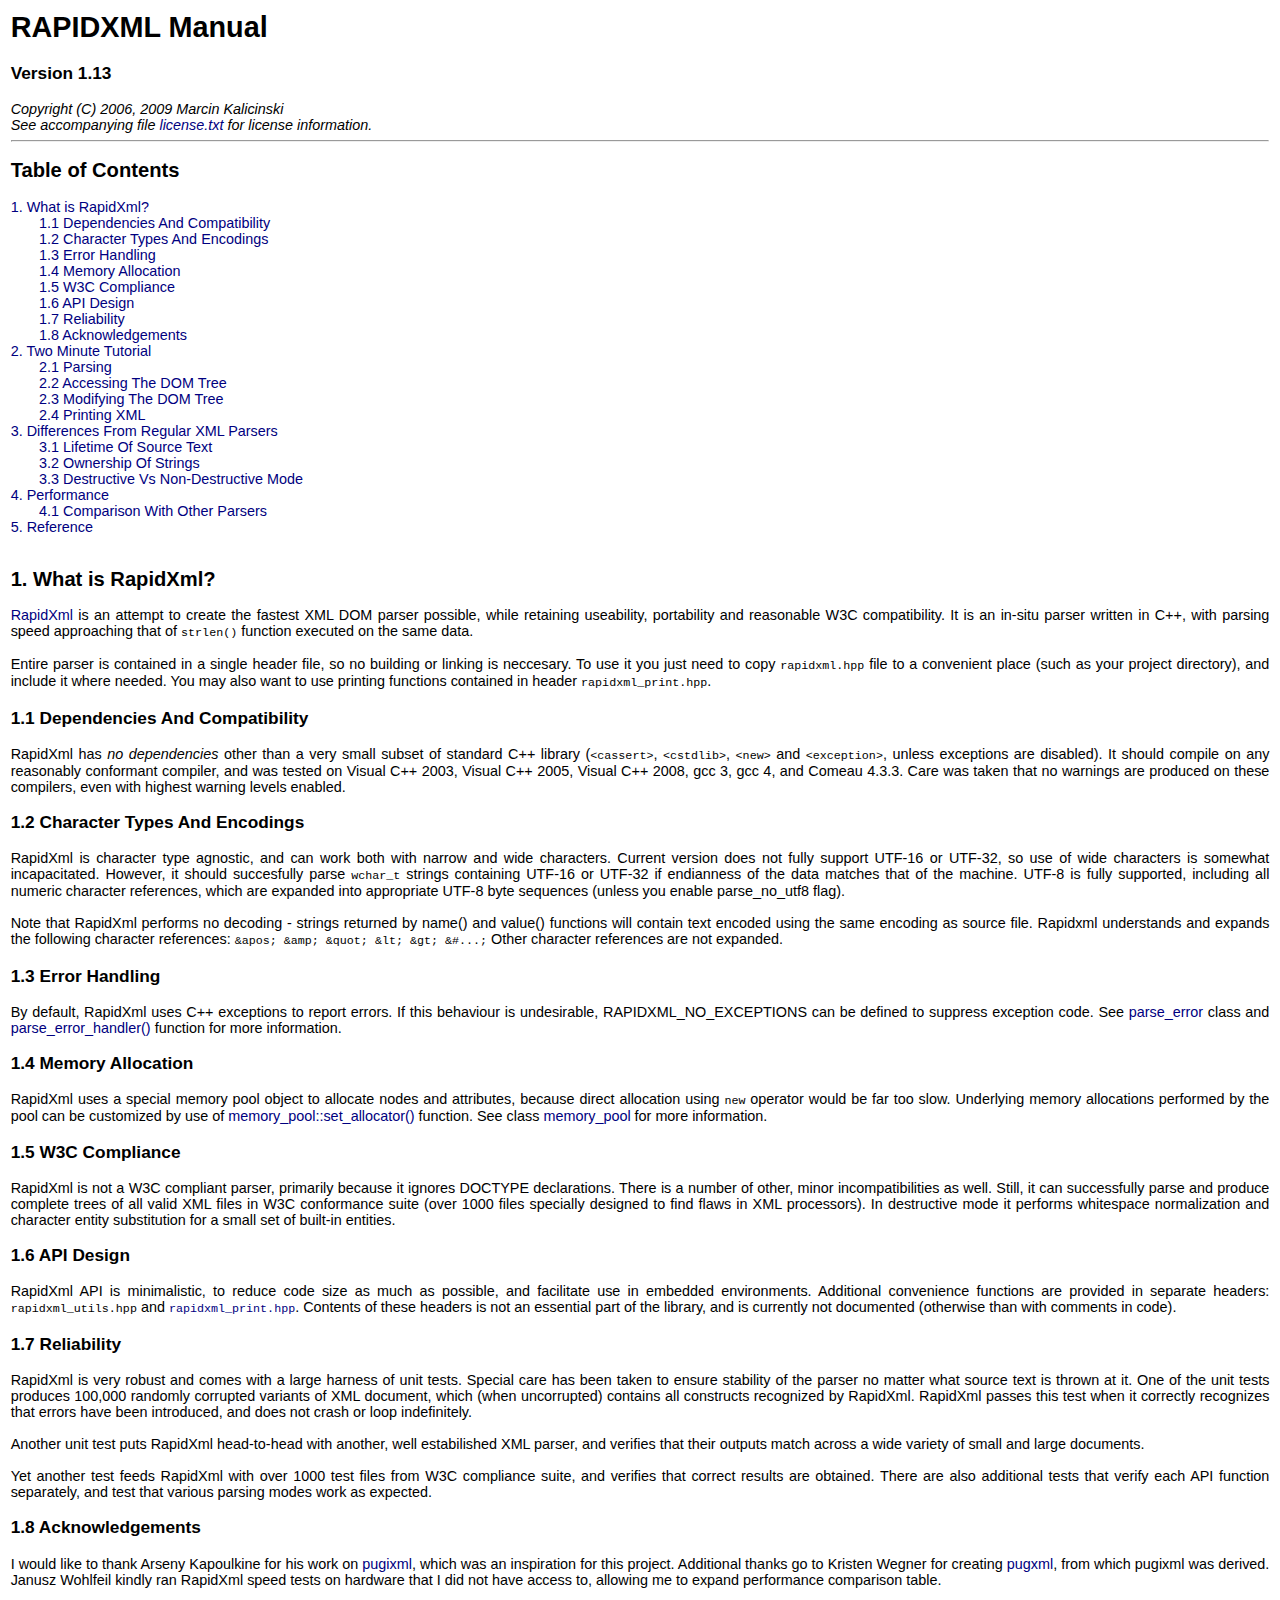
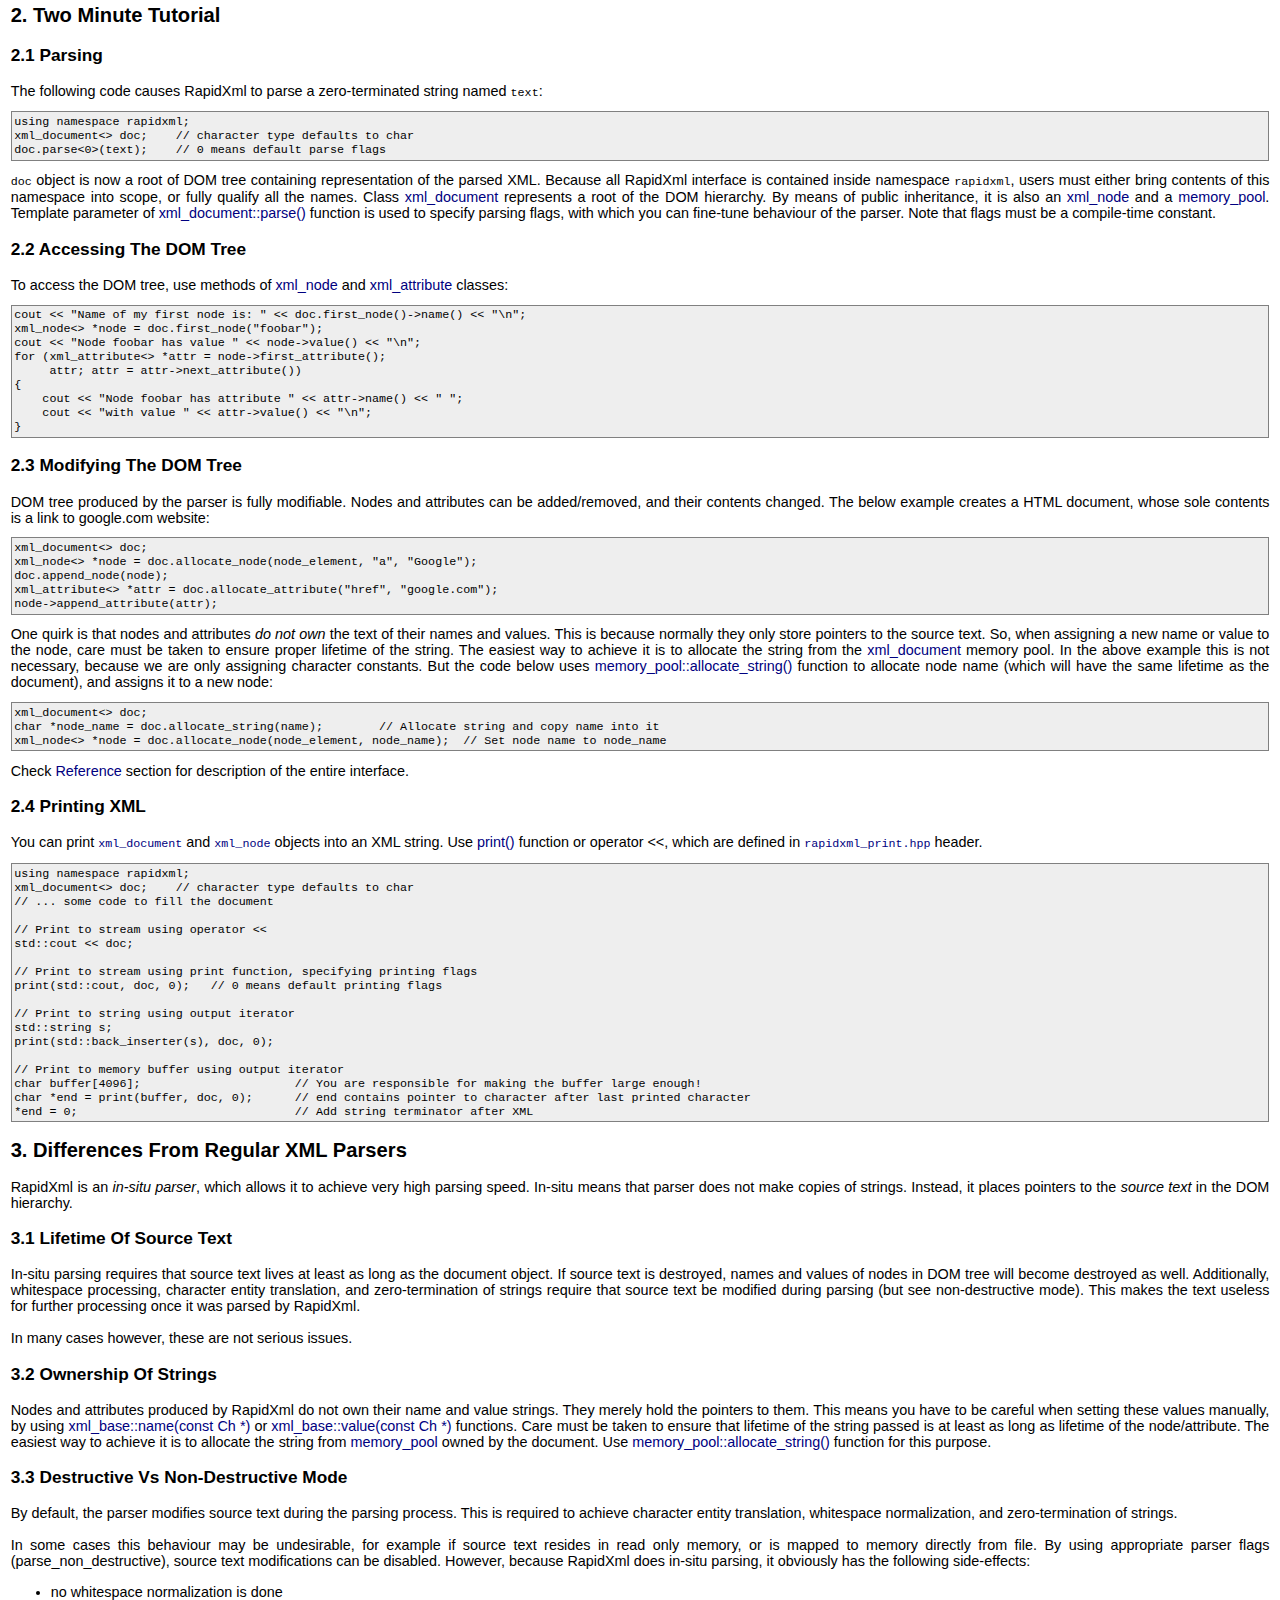
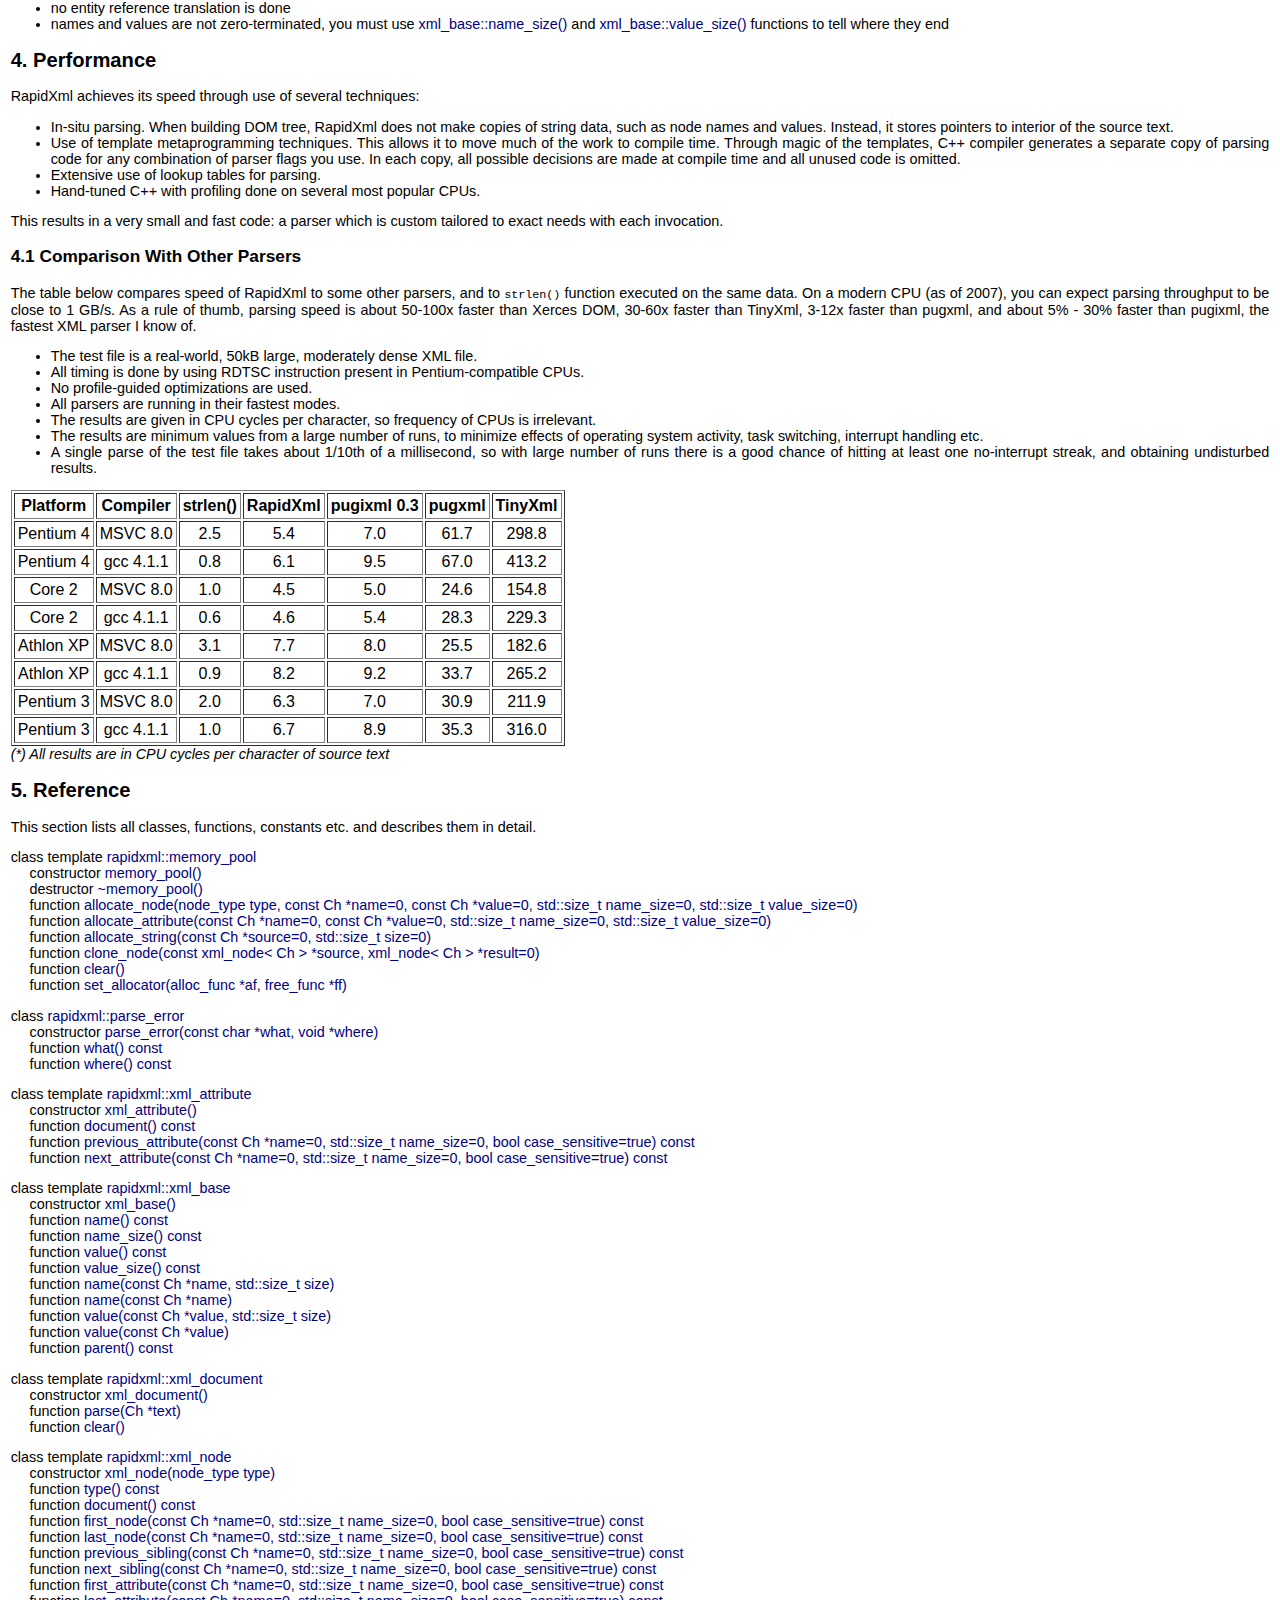
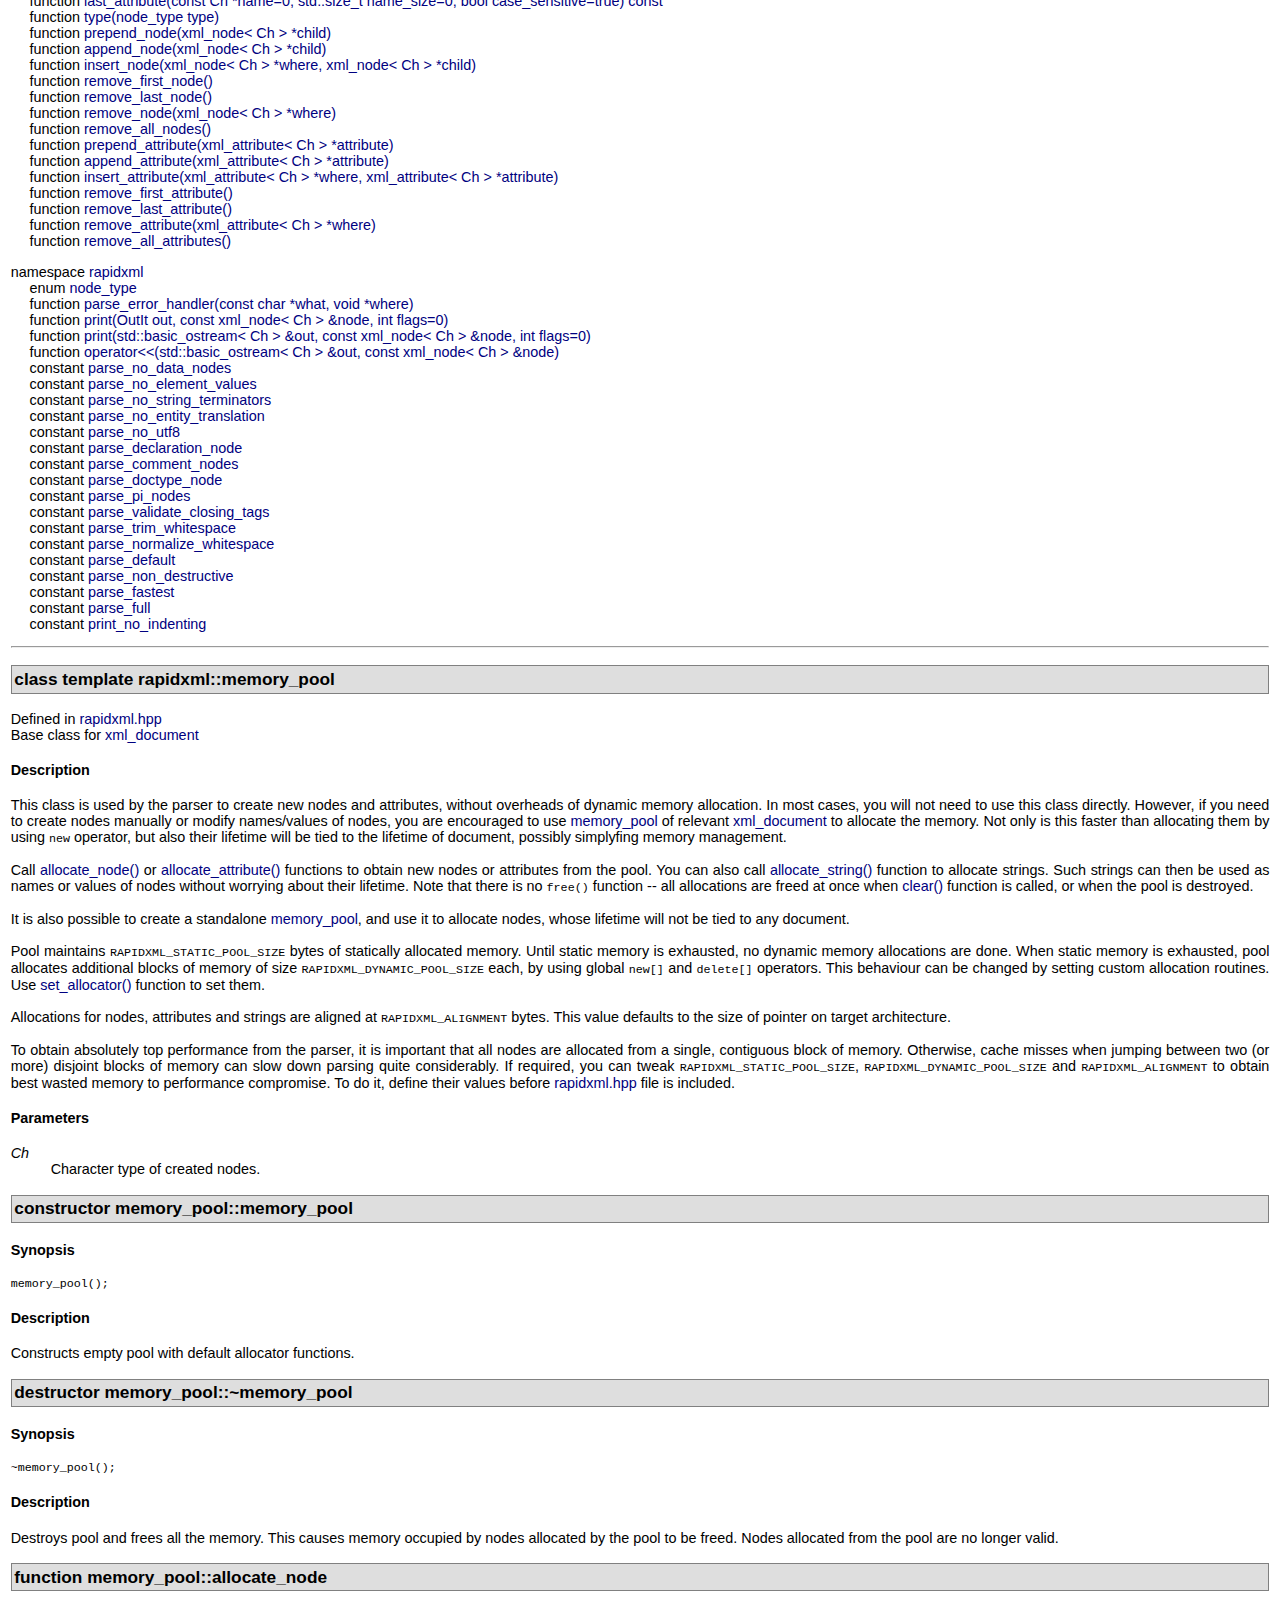
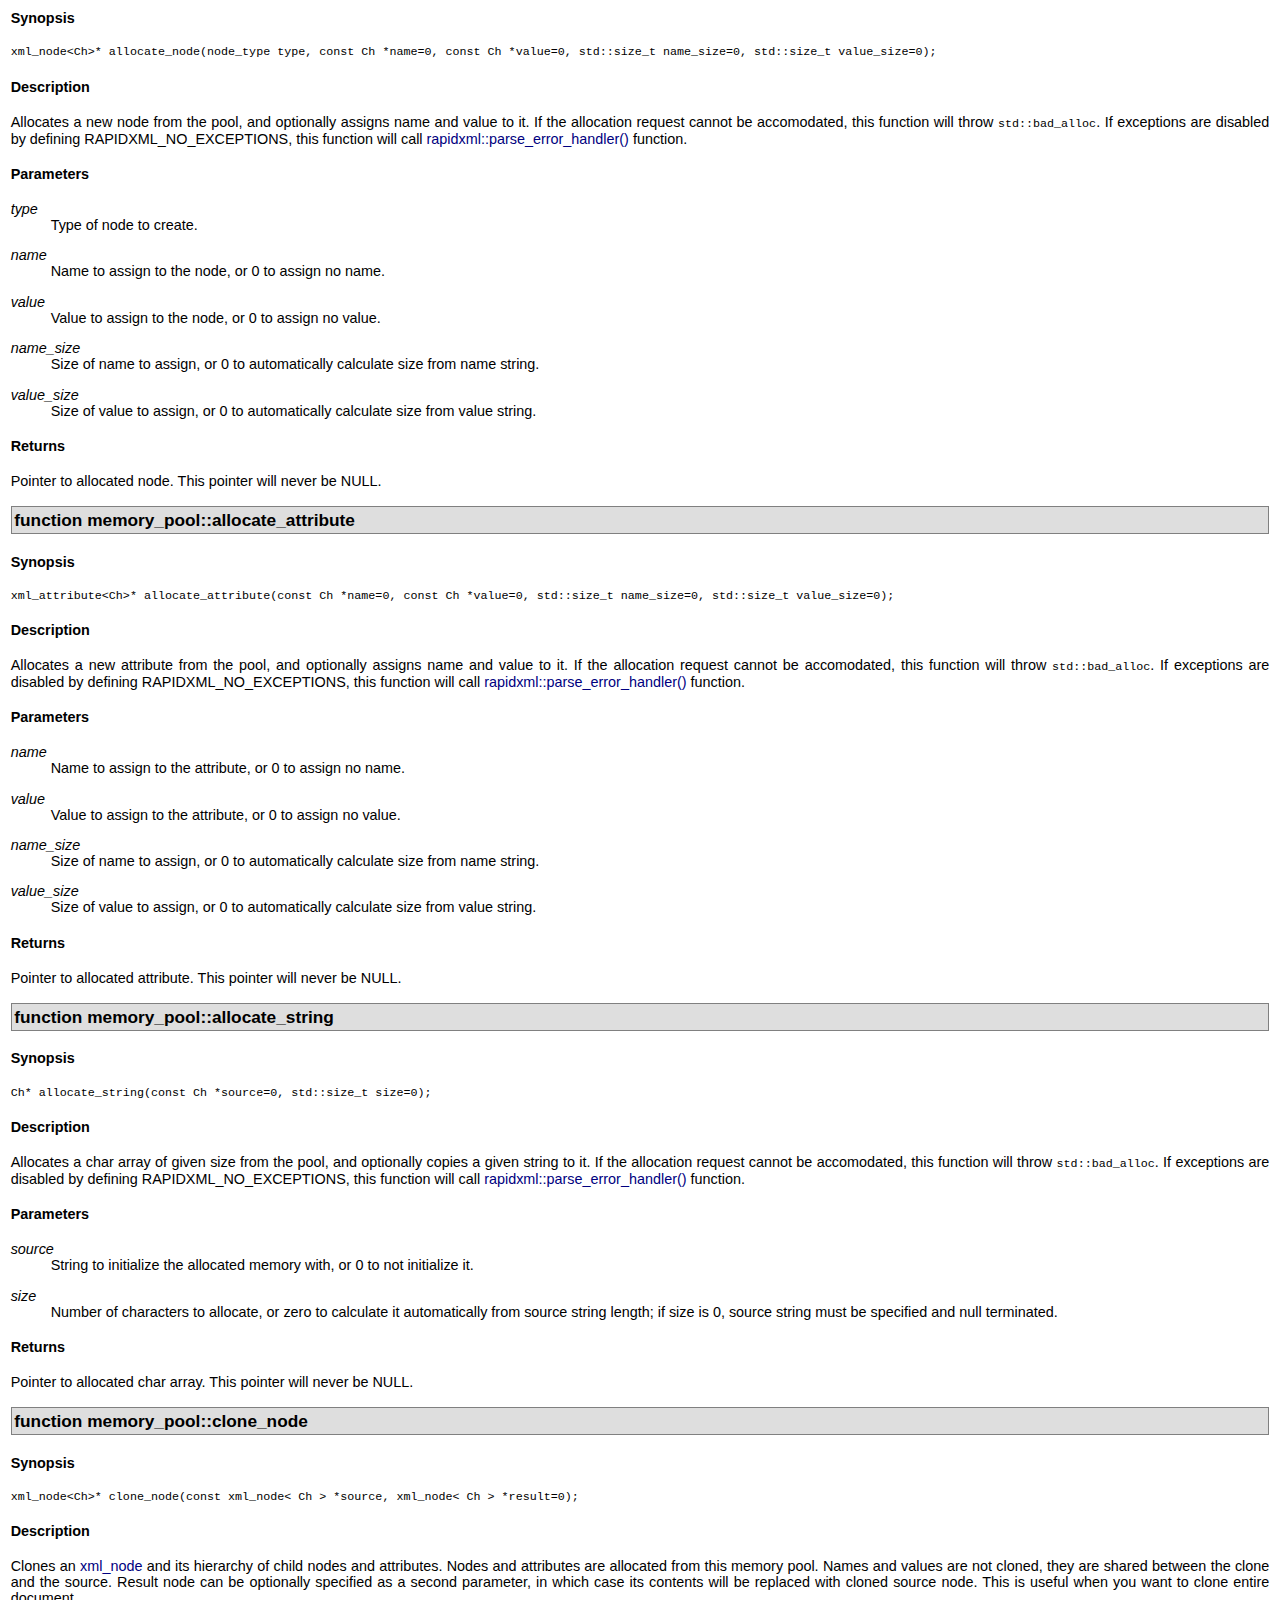
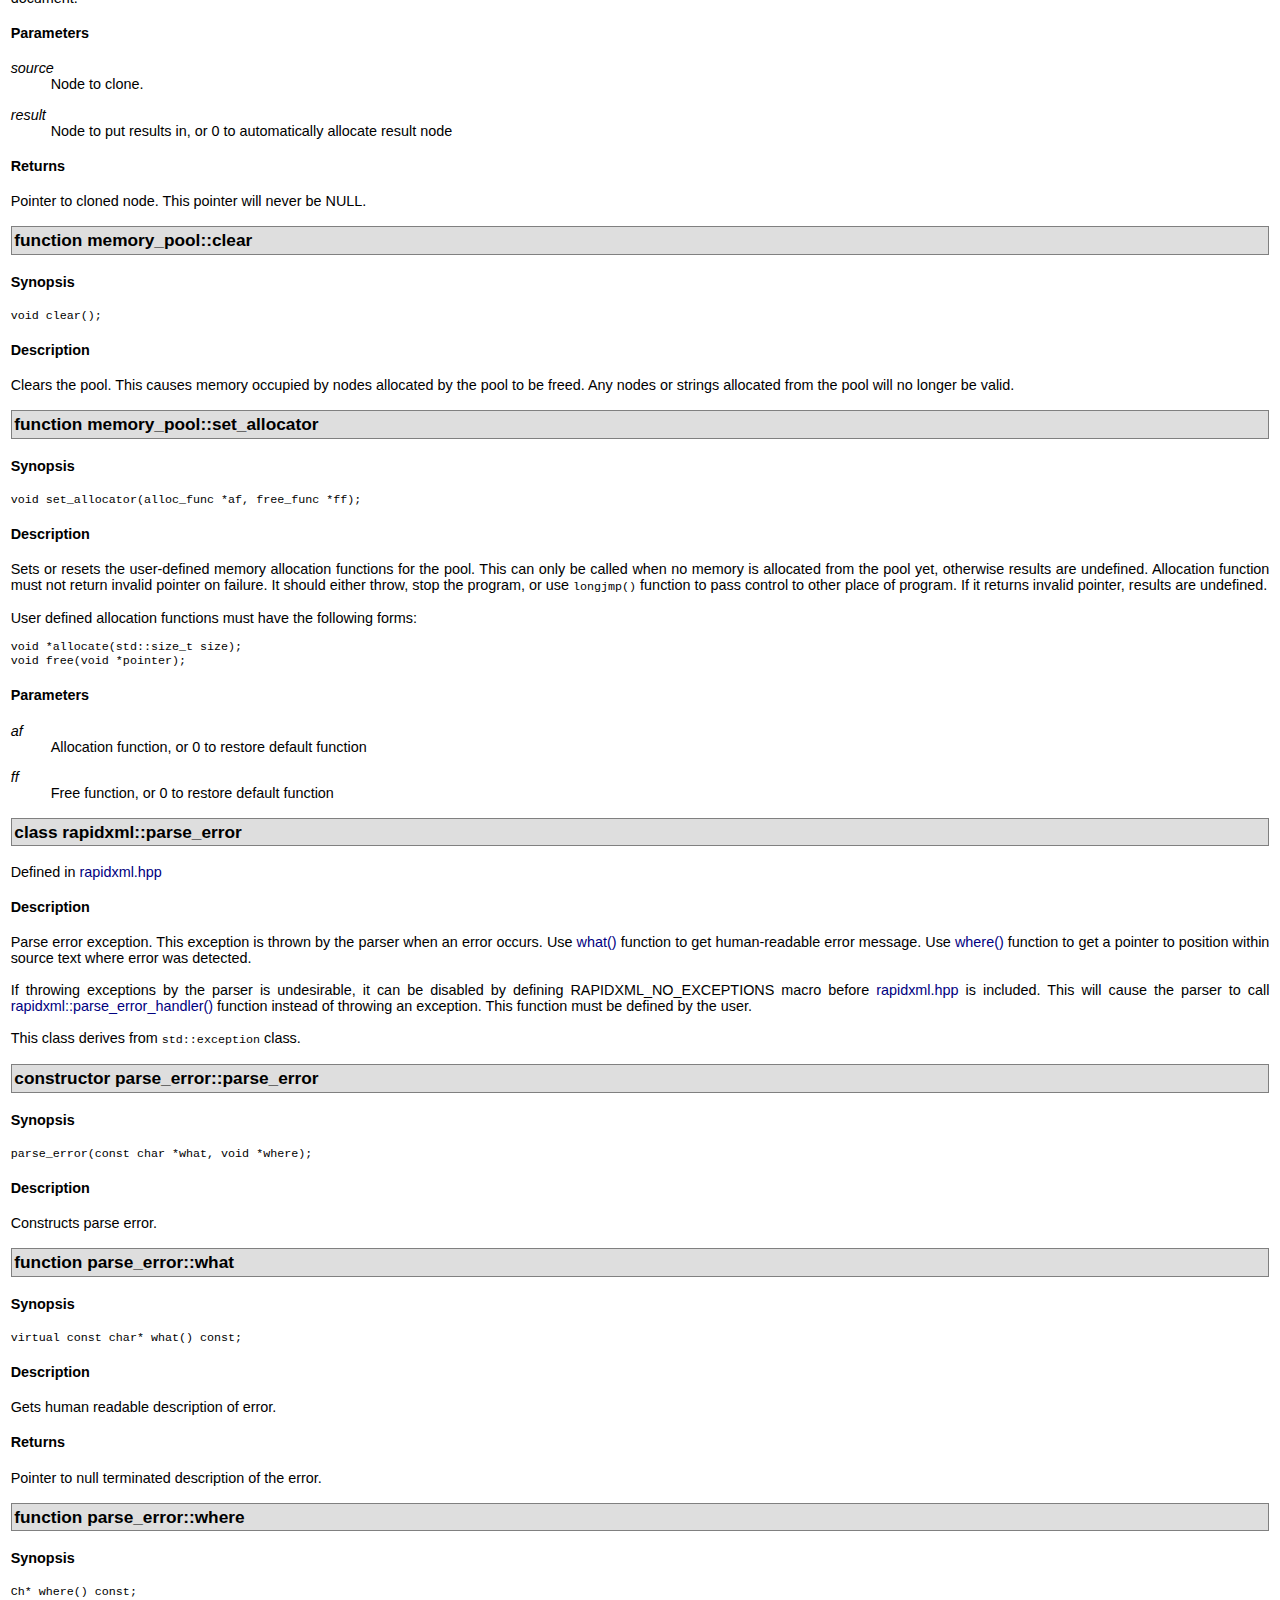
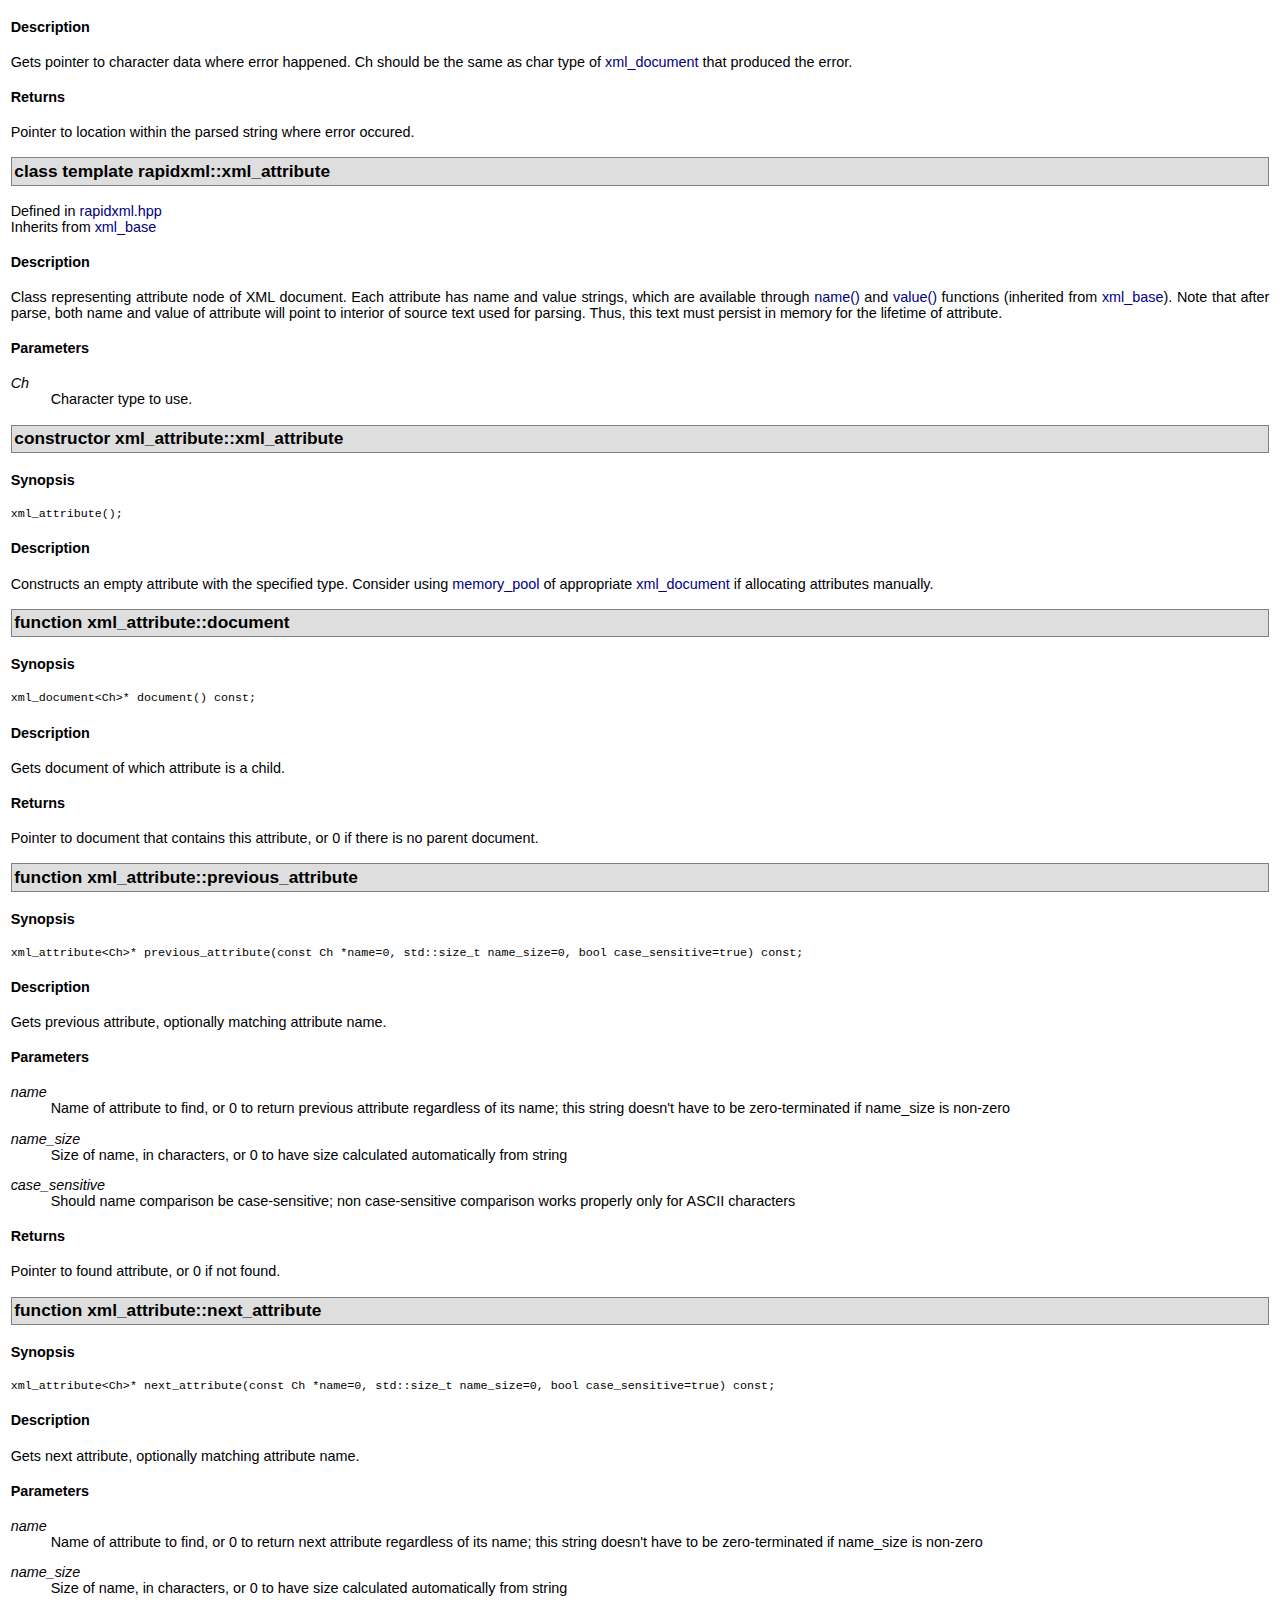
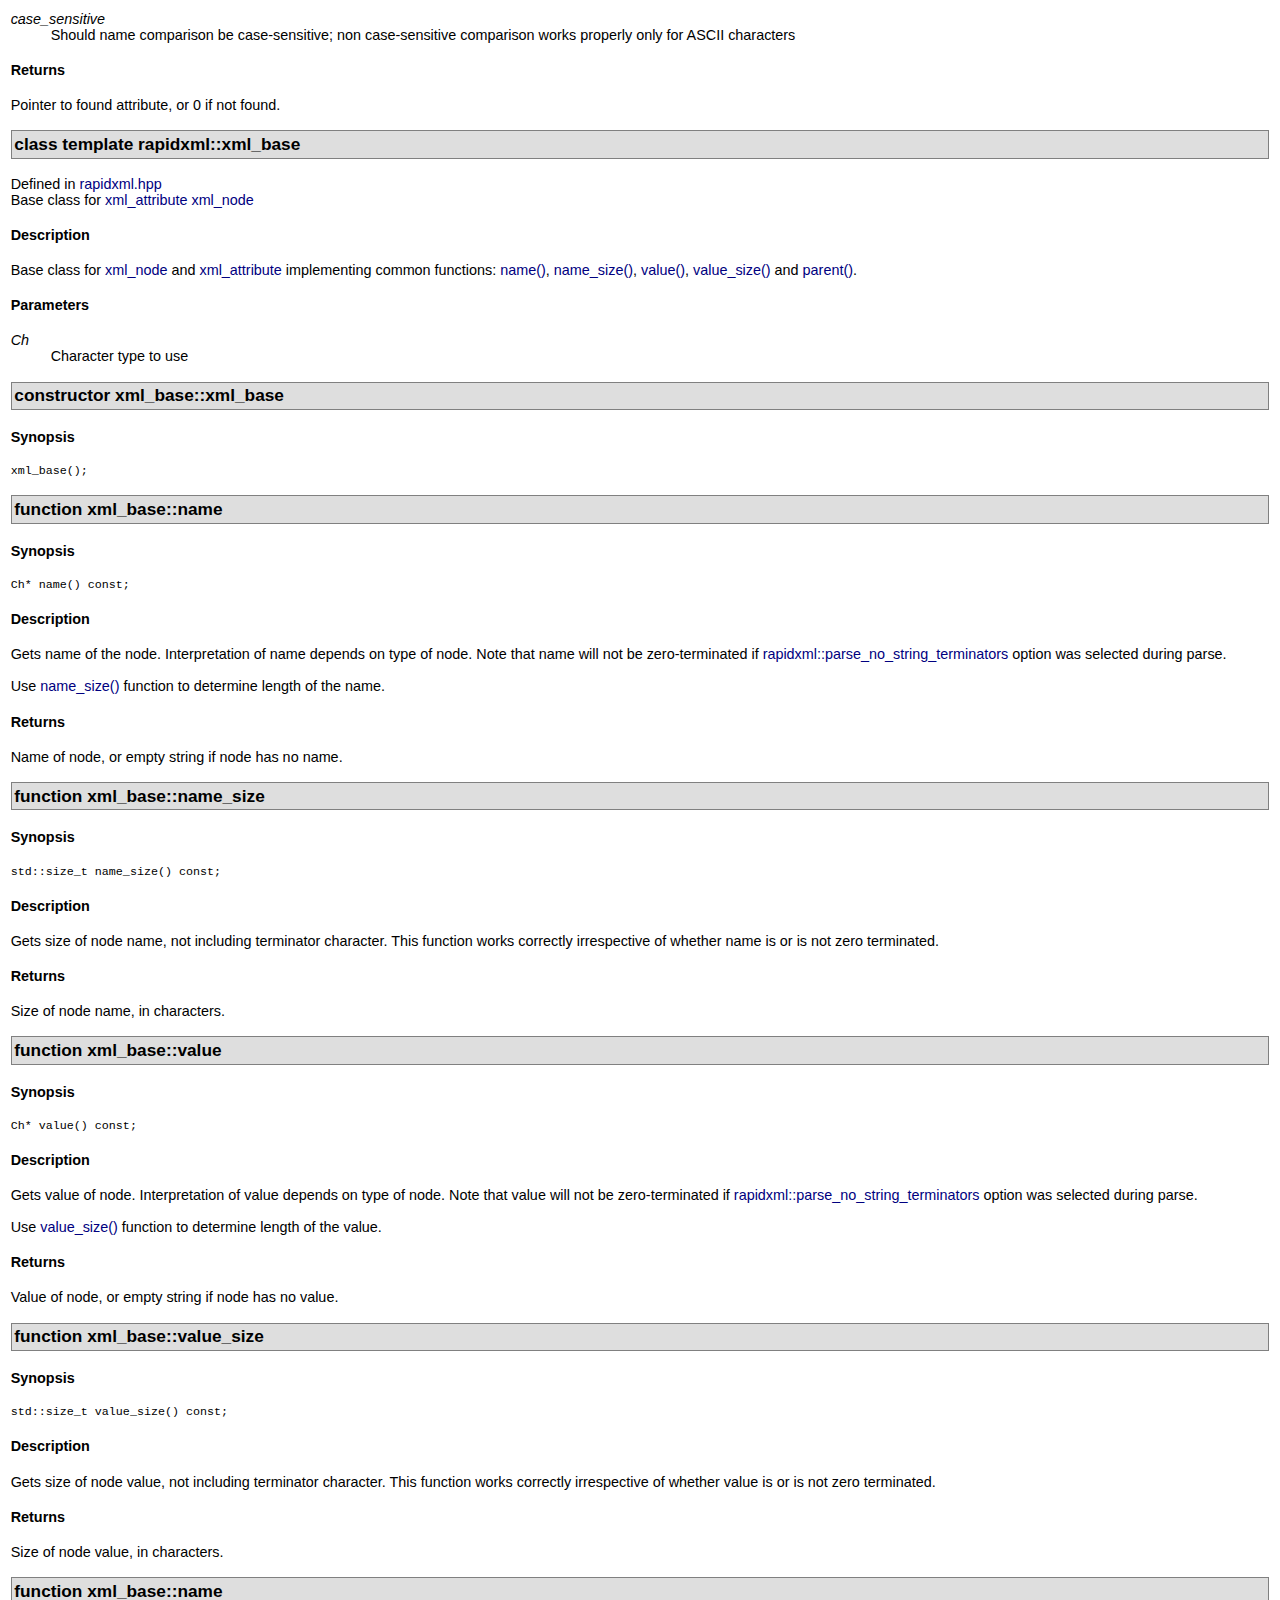
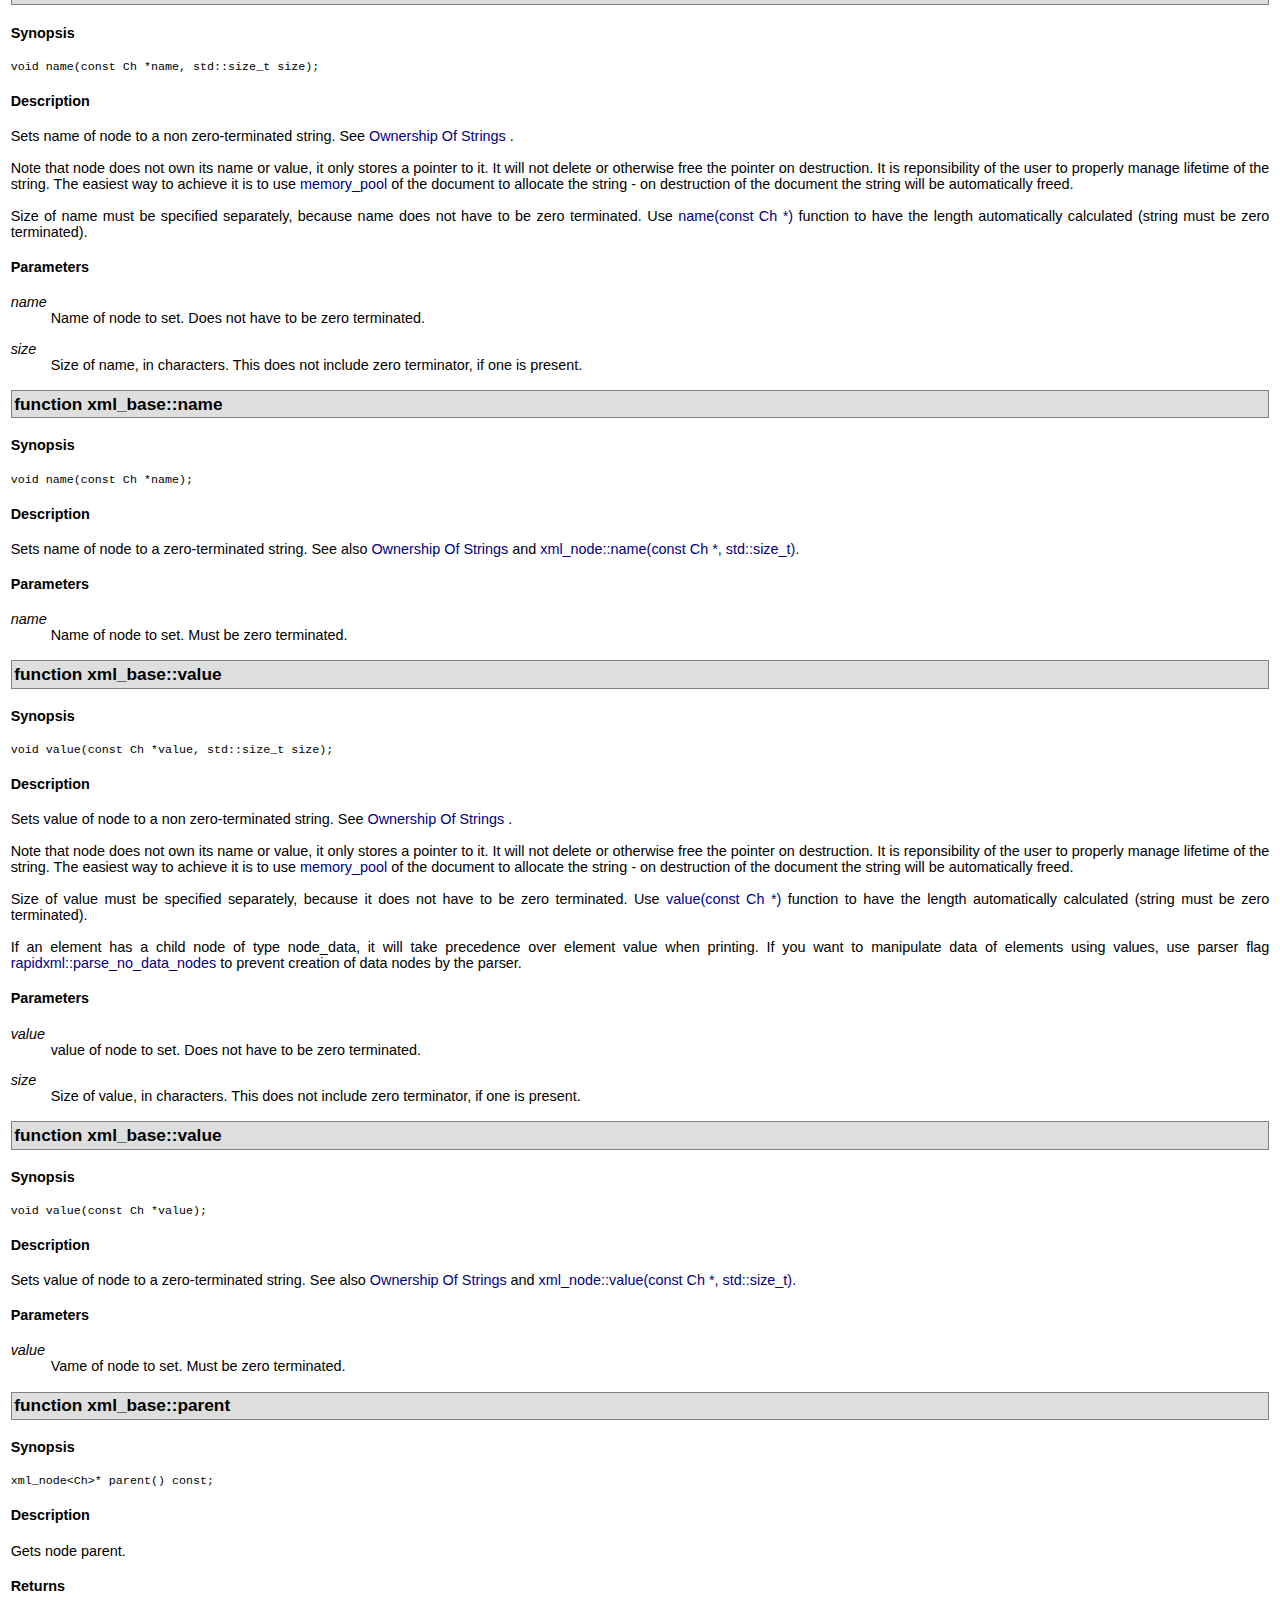
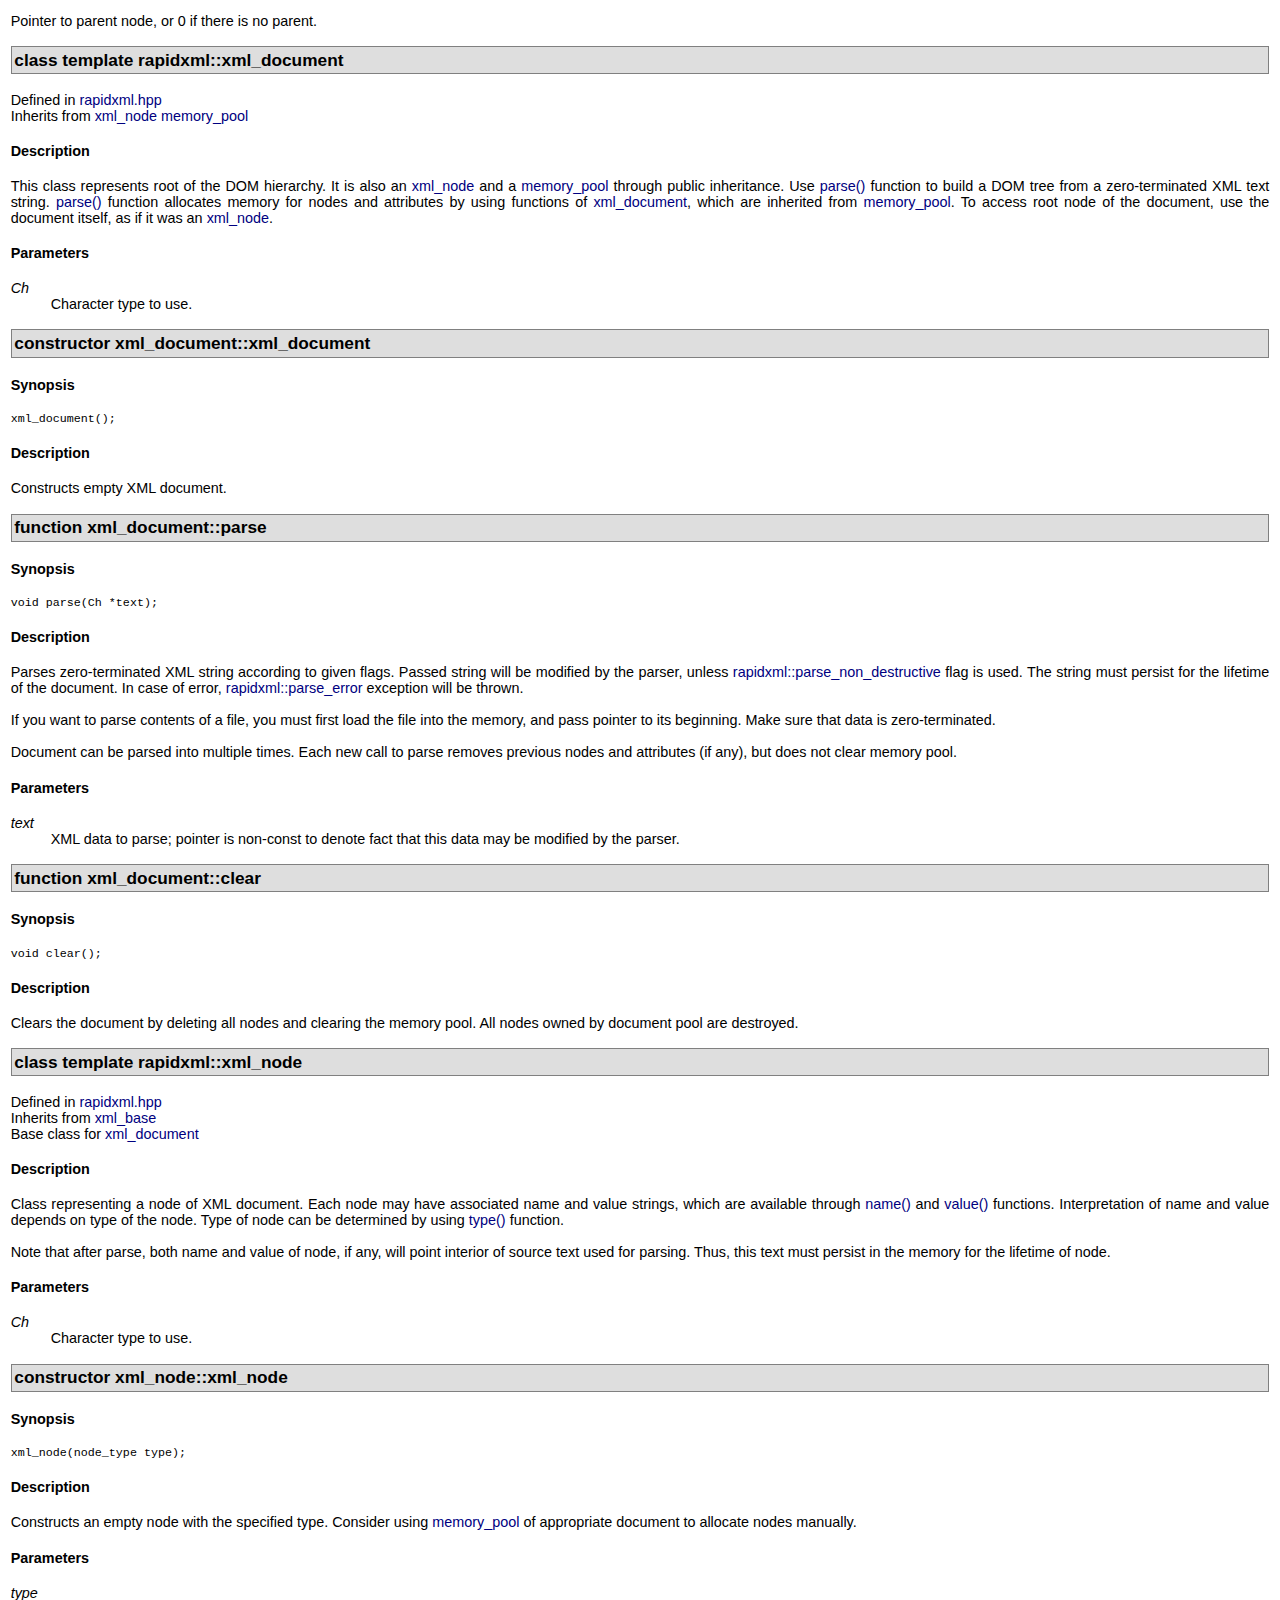
<file: include/cereal/external/rapidxml/manual.html>
<html>
<head>
    <style type="text/css">

          body
          {
          font-family: sans-serif;
          font-size: 90%;
          margin: 8pt 8pt 8pt 8pt;
          text-align: justify;
          background-color: White;
          }

          h1 { font-weight: bold; text-align: left;  }
          h2 { font: 140% sans-serif; font-weight: bold; text-align: left;  }
          h3 { font: 120% sans-serif; font-weight: bold; text-align: left;  }
          h4 { font: bold 100% sans-serif; font-weight: bold; text-align: left;  }
          h5 { font: italic 100% sans-serif; font-weight: bold; text-align: left;  }
          h6 { font: small-caps 100% sans-serif; font-weight: bold; text-align: left;  }

          code
          {
          font-family: &quot;Courier New&quot;, Courier, mono;
          }

          pre
          {
          border-top: gray 0.5pt solid;
          border-right: gray 0.5pt solid;
          border-left: gray 0.5pt solid;
          border-bottom: gray 0.5pt solid;
          padding-top: 2pt;
          padding-right: 2pt;
          padding-left: 2pt;
          padding-bottom: 2pt;
          display: block;
          font-family: &quot;courier new&quot;, courier, mono;
          background-color: #eeeeee;
          }

          a
          {
          color: #000080;
          text-decoration: none;
          }

          a:hover
          {
          text-decoration: underline;
          }

          .reference-header
          {
          border-top: gray 0.5pt solid;
          border-right: gray 0.5pt solid;
          border-left: gray 0.5pt solid;
          border-bottom: gray 0.5pt solid;
          padding-top: 2pt;
          padding-right: 2pt;
          padding-left: 2pt;
          padding-bottom: 2pt;
          background-color: #dedede;
          }

          .parameter-name
          {
          font-style: italic;
          }

          .indented
          {
          margin-left: 0.5cm;
          }

          a.toc1
          {
          margin-left: 0.0cm;
          }

          a.toc2
          {
          margin-left: 0.75cm;
          }

          a.toc3
          {
          margin-left: 1.5cm;
          }



    </style>
</head>
<body><h1>RAPIDXML Manual</h1>
<h3>Version 1.13</h3>
<detaileddescription>
    <para><i>Copyright (C) 2006, 2009 Marcin Kalicinski</i><br/><i>See accompanying file <a href="license.txt">license.txt</a>
        for license information.</i>
        <hr/>
        <h2 level="2">Table of Contents</h2></para>
    <para>
        <toc>
            <toc-contents><a href="#namespacerapidxml_1what_is_rapidxml" class="toc1">1. What is RapidXml?</a><br/><a
                    href="#namespacerapidxml_1dependencies_and_compatibility" class="toc2">1.1 Dependencies And
                Compatibility</a><br/><a href="#namespacerapidxml_1character_types_and_encodings" class="toc2">1.2
                Character Types And Encodings</a><br/><a href="#namespacerapidxml_1error_handling" class="toc2">1.3
                Error Handling</a><br/><a href="#namespacerapidxml_1memory_allocation" class="toc2">1.4 Memory
                Allocation</a><br/><a href="#namespacerapidxml_1w3c_compliance" class="toc2">1.5 W3C Compliance</a><br/><a
                    href="#namespacerapidxml_1api_design" class="toc2">1.6 API Design</a><br/><a
                    href="#namespacerapidxml_1reliability" class="toc2">1.7 Reliability</a><br/><a
                    href="#namespacerapidxml_1acknowledgements" class="toc2">1.8 Acknowledgements</a><br/><a
                    href="#namespacerapidxml_1two_minute_tutorial" class="toc1">2. Two Minute Tutorial</a><br/><a
                    href="#namespacerapidxml_1parsing" class="toc2">2.1 Parsing</a><br/><a
                    href="#namespacerapidxml_1accessing_dom_tree" class="toc2">2.2 Accessing The DOM Tree</a><br/><a
                    href="#namespacerapidxml_1modifying_dom_tree" class="toc2">2.3 Modifying The DOM Tree</a><br/><a
                    href="#namespacerapidxml_1printing" class="toc2">2.4 Printing XML</a><br/><a
                    href="#namespacerapidxml_1differences" class="toc1">3. Differences From Regular XML Parsers</a><br/><a
                    href="#namespacerapidxml_1lifetime_of_source_text" class="toc2">3.1 Lifetime Of Source Text</a><br/><a
                    href="#namespacerapidxml_1ownership_of_strings" class="toc2">3.2 Ownership Of Strings</a><br/><a
                    href="#namespacerapidxml_1destructive_non_destructive" class="toc2">3.3 Destructive Vs
                Non-Destructive Mode</a><br/><a href="#namespacerapidxml_1performance" class="toc1">4.
                Performance</a><br/><a href="#namespacerapidxml_1performance_charts" class="toc2">4.1 Comparison With
                Other Parsers</a><br/><a href="#namespacerapidxml_1reference" class="toc1">5. Reference</a><br/>
            </toc-contents>
        </toc>
        <br/></para>
    <sect1><h2 id="namespacerapidxml_1what_is_rapidxml">1. What is RapidXml?</h2>
        <para><a href="http://rapidxml.sourceforge.net">RapidXml</a> is an attempt to create the fastest XML DOM parser
            possible, while retaining useability, portability and reasonable W3C compatibility. It is an in-situ parser
            written in C++, with parsing speed approaching that of <code>strlen()</code> function executed on the same
            data. <br/><br/>
            Entire parser is contained in a single header file, so no building or linking is neccesary. To use it you
            just need to copy <code>rapidxml.hpp</code> file to a convenient place (such as your project directory), and
            include it where needed. You may also want to use printing functions contained in header <code>rapidxml_print.hpp</code>.
        </para>
        <sect2><h3 id="namespacerapidxml_1dependencies_and_compatibility">1.1 Dependencies And Compatibility</h3>
            <para>RapidXml has <i>no dependencies</i> other than a very small subset of standard C++ library (<code>&lt;cassert&gt;</code>,
                <code>&lt;cstdlib&gt;</code>, <code>&lt;new&gt;</code> and <code>&lt;exception&gt;</code>, unless
                exceptions are disabled). It should compile on any reasonably conformant compiler, and was tested on
                Visual C++ 2003, Visual C++ 2005, Visual C++ 2008, gcc 3, gcc 4, and Comeau 4.3.3. Care was taken that
                no warnings are produced on these compilers, even with highest warning levels enabled.
            </para>
        </sect2>
        <sect2><h3 id="namespacerapidxml_1character_types_and_encodings">1.2 Character Types And Encodings</h3>
            <para>RapidXml is character type agnostic, and can work both with narrow and wide characters. Current
                version does not fully support UTF-16 or UTF-32, so use of wide characters is somewhat incapacitated.
                However, it should succesfully parse <code>wchar_t</code> strings containing UTF-16 or UTF-32 if
                endianness of the data matches that of the machine. UTF-8 is fully supported, including all numeric
                character references, which are expanded into appropriate UTF-8 byte sequences (unless you enable
                parse_no_utf8 flag). <br/><br/>
                Note that RapidXml performs no decoding - strings returned by name() and value() functions will contain
                text encoded using the same encoding as source file. Rapidxml understands and expands the following
                character references: <code>&amp;apos; &amp;amp; &amp;quot; &amp;lt; &amp;gt; &amp;#...;</code> Other
                character references are not expanded.
            </para>
        </sect2>
        <sect2><h3 id="namespacerapidxml_1error_handling">1.3 Error Handling</h3>
            <para>By default, RapidXml uses C++ exceptions to report errors. If this behaviour is undesirable,
                RAPIDXML_NO_EXCEPTIONS can be defined to suppress exception code. See <a
                        href="#classrapidxml_1_1parse__error" kindref="compound">parse_error</a> class and <a
                        href="#namespacerapidxml_ff5d67f74437199d316d2b2660653ae1_1ff5d67f74437199d316d2b2660653ae1"
                        kindref="member">parse_error_handler()</a> function for more information.
            </para>
        </sect2>
        <sect2><h3 id="namespacerapidxml_1memory_allocation">1.4 Memory Allocation</h3>
            <para>RapidXml uses a special memory pool object to allocate nodes and attributes, because direct allocation
                using <code>new</code> operator would be far too slow. Underlying memory allocations performed by the
                pool can be customized by use of <a
                        href="#classrapidxml_1_1memory__pool_c0a55a6ef0837dca67572e357100d78a_1c0a55a6ef0837dca67572e357100d78a"
                        kindref="member">memory_pool::set_allocator()</a> function. See class <a
                        href="#classrapidxml_1_1memory__pool" kindref="compound">memory_pool</a> for more information.
            </para>
        </sect2>
        <sect2><h3 id="namespacerapidxml_1w3c_compliance">1.5 W3C Compliance</h3>
            <para>RapidXml is not a W3C compliant parser, primarily because it ignores DOCTYPE declarations. There is a
                number of other, minor incompatibilities as well. Still, it can successfully parse and produce complete
                trees of all valid XML files in W3C conformance suite (over 1000 files specially designed to find flaws
                in XML processors). In destructive mode it performs whitespace normalization and character entity
                substitution for a small set of built-in entities.
            </para>
        </sect2>
        <sect2><h3 id="namespacerapidxml_1api_design">1.6 API Design</h3>
            <para>RapidXml API is minimalistic, to reduce code size as much as possible, and facilitate use in embedded
                environments. Additional convenience functions are provided in separate headers: <code>rapidxml_utils.hpp</code>
                and <code><a href="#rapidxml__print_8hpp" kindref="compound">rapidxml_print.hpp</a></code>. Contents of
                these headers is not an essential part of the library, and is currently not documented (otherwise than
                with comments in code).
            </para>
        </sect2>
        <sect2><h3 id="namespacerapidxml_1reliability">1.7 Reliability</h3>
            <para>RapidXml is very robust and comes with a large harness of unit tests. Special care has been taken to
                ensure stability of the parser no matter what source text is thrown at it. One of the unit tests
                produces 100,000 randomly corrupted variants of XML document, which (when uncorrupted) contains all
                constructs recognized by RapidXml. RapidXml passes this test when it correctly recognizes that errors
                have been introduced, and does not crash or loop indefinitely. <br/><br/>
                Another unit test puts RapidXml head-to-head with another, well estabilished XML parser, and verifies
                that their outputs match across a wide variety of small and large documents. <br/><br/>
                Yet another test feeds RapidXml with over 1000 test files from W3C compliance suite, and verifies that
                correct results are obtained. There are also additional tests that verify each API function separately,
                and test that various parsing modes work as expected.
            </para>
        </sect2>
        <sect2><h3 id="namespacerapidxml_1acknowledgements">1.8 Acknowledgements</h3>
            <para>I would like to thank Arseny Kapoulkine for his work on <a href="http://code.google.com/p/pugixml">pugixml</a>,
                which was an inspiration for this project. Additional thanks go to Kristen Wegner for creating <a
                        href="http://www.codeproject.com/soap/pugxml.asp">pugxml</a>, from which pugixml was derived.
                Janusz Wohlfeil kindly ran RapidXml speed tests on hardware that I did not have access to, allowing me
                to expand performance comparison table.
            </para>
        </sect2>
    </sect1>
    <sect1><h2 id="namespacerapidxml_1two_minute_tutorial">2. Two Minute Tutorial</h2>
        <sect2><h3 id="namespacerapidxml_1parsing">2.1 Parsing</h3>
            <para>The following code causes RapidXml to parse a zero-terminated string named <code>text</code>:
                <pre>using namespace rapidxml;
xml_document&lt;&gt; doc;    // character type defaults to char
doc.parse&lt;0&gt;(text);    // 0 means default parse flags
</pre>
                <code>doc</code> object is now a root of DOM tree containing representation of the parsed XML. Because
                all RapidXml interface is contained inside namespace <code>rapidxml</code>, users must either bring
                contents of this namespace into scope, or fully qualify all the names. Class <a
                        href="#classrapidxml_1_1xml__document" kindref="compound">xml_document</a> represents a root of
                the DOM hierarchy. By means of public inheritance, it is also an <a href="#classrapidxml_1_1xml__node"
                                                                                    kindref="compound">xml_node</a> and
                a <a href="#classrapidxml_1_1memory__pool" kindref="compound">memory_pool</a>. Template parameter of <a
                        href="#classrapidxml_1_1xml__document_8338ce6042e7b04d5a42144fb446b69c_18338ce6042e7b04d5a42144fb446b69c"
                        kindref="member">xml_document::parse()</a> function is used to specify parsing flags, with which
                you can fine-tune behaviour of the parser. Note that flags must be a compile-time constant.
            </para>
        </sect2>
        <sect2><h3 id="namespacerapidxml_1accessing_dom_tree">2.2 Accessing The DOM Tree</h3>
            <para>To access the DOM tree, use methods of <a href="#classrapidxml_1_1xml__node" kindref="compound">xml_node</a>
                and <a href="#classrapidxml_1_1xml__attribute" kindref="compound">xml_attribute</a> classes:
                <pre>cout &lt;&lt; &quot;Name of my first node is: &quot; &lt;&lt; doc.first_node()-&gt;name() &lt;&lt; &quot;\n&quot;;
xml_node&lt;&gt; *node = doc.first_node(&quot;foobar&quot;);
cout &lt;&lt; &quot;Node foobar has value &quot; &lt;&lt; node-&gt;value() &lt;&lt; &quot;\n&quot;;
for (xml_attribute&lt;&gt; *attr = node-&gt;first_attribute();
     attr; attr = attr-&gt;next_attribute())
{
    cout &lt;&lt; &quot;Node foobar has attribute &quot; &lt;&lt; attr-&gt;name() &lt;&lt; &quot; &quot;;
    cout &lt;&lt; &quot;with value &quot; &lt;&lt; attr-&gt;value() &lt;&lt; &quot;\n&quot;;
}
</pre>
            </para>
        </sect2>
        <sect2><h3 id="namespacerapidxml_1modifying_dom_tree">2.3 Modifying The DOM Tree</h3>
            <para>DOM tree produced by the parser is fully modifiable. Nodes and attributes can be added/removed, and
                their contents changed. The below example creates a HTML document, whose sole contents is a link to
                google.com website:
                <pre>xml_document&lt;&gt; doc;
xml_node&lt;&gt; *node = doc.allocate_node(node_element, &quot;a&quot;, &quot;Google&quot;);
doc.append_node(node);
xml_attribute&lt;&gt; *attr = doc.allocate_attribute(&quot;href&quot;, &quot;google.com&quot;);
node-&gt;append_attribute(attr);
</pre>
                One quirk is that nodes and attributes <i>do not own</i> the text of their names and values. This is
                because normally they only store pointers to the source text. So, when assigning a new name or value to
                the node, care must be taken to ensure proper lifetime of the string. The easiest way to achieve it is
                to allocate the string from the <a href="#classrapidxml_1_1xml__document" kindref="compound">xml_document</a>
                memory pool. In the above example this is not necessary, because we are only assigning character
                constants. But the code below uses <a
                        href="#classrapidxml_1_1memory__pool_69729185bc59b0875192d667c47b8859_169729185bc59b0875192d667c47b8859"
                        kindref="member">memory_pool::allocate_string()</a> function to allocate node name (which will
                have the same lifetime as the document), and assigns it to a new node:
                <pre>xml_document&lt;&gt; doc;
char *node_name = doc.allocate_string(name);        // Allocate string and copy name into it
xml_node&lt;&gt; *node = doc.allocate_node(node_element, node_name);  // Set node name to node_name
</pre>
                Check <a href="#namespacerapidxml_1reference" kindref="member">Reference</a> section for description of
                the entire interface.
            </para>
        </sect2>
        <sect2><h3 id="namespacerapidxml_1printing">2.4 Printing XML</h3>
            <para>You can print <code><a href="#classrapidxml_1_1xml__document"
                                         kindref="compound">xml_document</a></code> and <code><a
                    href="#classrapidxml_1_1xml__node" kindref="compound">xml_node</a></code> objects into an XML
                string. Use <a
                        href="#namespacerapidxml_b94d570fc4c4ab2423813cd0243326b1_1b94d570fc4c4ab2423813cd0243326b1"
                        kindref="member">print()</a> function or operator &lt;&lt;, which are defined in <code><a
                        href="#rapidxml__print_8hpp" kindref="compound">rapidxml_print.hpp</a></code> header.
                <pre>using namespace rapidxml;
xml_document&lt;&gt; doc;    // character type defaults to char
// ... some code to fill the document

// Print to stream using operator &lt;&lt;
std::cout &lt;&lt; doc;   

// Print to stream using print function, specifying printing flags
print(std::cout, doc, 0);   // 0 means default printing flags

// Print to string using output iterator
std::string s;
print(std::back_inserter(s), doc, 0);

// Print to memory buffer using output iterator
char buffer[4096];                      // You are responsible for making the buffer large enough!
char *end = print(buffer, doc, 0);      // end contains pointer to character after last printed character
*end = 0;                               // Add string terminator after XML
</pre>
            </para>
        </sect2>
    </sect1>
    <sect1><h2 id="namespacerapidxml_1differences">3. Differences From Regular XML Parsers</h2>
        <para>RapidXml is an <i>in-situ parser</i>, which allows it to achieve very high parsing speed. In-situ means
            that parser does not make copies of strings. Instead, it places pointers to the <i>source text</i> in the
            DOM hierarchy.
        </para>
        <sect2><h3 id="namespacerapidxml_1lifetime_of_source_text">3.1 Lifetime Of Source Text</h3>
            <para>In-situ parsing requires that source text lives at least as long as the document object. If source
                text is destroyed, names and values of nodes in DOM tree will become destroyed as well. Additionally,
                whitespace processing, character entity translation, and zero-termination of strings require that source
                text be modified during parsing (but see non-destructive mode). This makes the text useless for further
                processing once it was parsed by RapidXml. <br/><br/>
                In many cases however, these are not serious issues.
            </para>
        </sect2>
        <sect2><h3 id="namespacerapidxml_1ownership_of_strings">3.2 Ownership Of Strings</h3>
            <para>Nodes and attributes produced by RapidXml do not own their name and value strings. They merely hold
                the pointers to them. This means you have to be careful when setting these values manually, by using <a
                        href="#classrapidxml_1_1xml__base_e099c291e104a0d277307fe71f5e0f9e_1e099c291e104a0d277307fe71f5e0f9e"
                        kindref="member">xml_base::name(const Ch *)</a> or <a
                        href="#classrapidxml_1_1xml__base_18c7469acdca771de9b4f3054053029c_118c7469acdca771de9b4f3054053029c"
                        kindref="member">xml_base::value(const Ch *)</a> functions. Care must be taken to ensure that
                lifetime of the string passed is at least as long as lifetime of the node/attribute. The easiest way to
                achieve it is to allocate the string from <a href="#classrapidxml_1_1memory__pool" kindref="compound">memory_pool</a>
                owned by the document. Use <a
                        href="#classrapidxml_1_1memory__pool_69729185bc59b0875192d667c47b8859_169729185bc59b0875192d667c47b8859"
                        kindref="member">memory_pool::allocate_string()</a> function for this purpose.
            </para>
        </sect2>
        <sect2><h3 id="namespacerapidxml_1destructive_non_destructive">3.3 Destructive Vs Non-Destructive Mode</h3>
            <para>By default, the parser modifies source text during the parsing process. This is required to achieve
                character entity translation, whitespace normalization, and zero-termination of strings. <br/><br/>
                In some cases this behaviour may be undesirable, for example if source text resides in read only memory,
                or is mapped to memory directly from file. By using appropriate parser flags (parse_non_destructive),
                source text modifications can be disabled. However, because RapidXml does in-situ parsing, it obviously
                has the following side-effects:
                <ul>
                    <li>
                        <para>no whitespace normalization is done</para>
                    </li>
                    <li>
                        <para>no entity reference translation is done</para>
                    </li>
                    <li>
                        <para>names and values are not zero-terminated, you must use <a
                                href="#classrapidxml_1_1xml__base_0dae694c8f7e4d89f1003e2f3a15a43c_10dae694c8f7e4d89f1003e2f3a15a43c"
                                kindref="member">xml_base::name_size()</a> and <a
                                href="#classrapidxml_1_1xml__base_aed5ae791b7164c1ee5e649198cbb3db_1aed5ae791b7164c1ee5e649198cbb3db"
                                kindref="member">xml_base::value_size()</a> functions to tell where they end
                        </para>
                    </li>
                </ul>
            </para>
        </sect2>
    </sect1>
    <sect1><h2 id="namespacerapidxml_1performance">4. Performance</h2>
        <para>RapidXml achieves its speed through use of several techniques:
            <ul>
                <li>
                    <para>In-situ parsing. When building DOM tree, RapidXml does not make copies of string data, such as
                        node names and values. Instead, it stores pointers to interior of the source text.
                    </para>
                </li>
                <li>
                    <para>Use of template metaprogramming techniques. This allows it to move much of the work to compile
                        time. Through magic of the templates, C++ compiler generates a separate copy of parsing code for
                        any combination of parser flags you use. In each copy, all possible decisions are made at
                        compile time and all unused code is omitted.
                    </para>
                </li>
                <li>
                    <para>Extensive use of lookup tables for parsing.</para>
                </li>
                <li>
                    <para>Hand-tuned C++ with profiling done on several most popular CPUs.</para>
                </li>
            </ul>
        </para>
        <para>This results in a very small and fast code: a parser which is custom tailored to exact needs with each
            invocation.
        </para>
        <sect2><h3 id="namespacerapidxml_1performance_charts">4.1 Comparison With Other Parsers</h3>
            <para>The table below compares speed of RapidXml to some other parsers, and to <code>strlen()</code>
                function executed on the same data. On a modern CPU (as of 2007), you can expect parsing throughput to
                be close to 1 GB/s. As a rule of thumb, parsing speed is about 50-100x faster than Xerces DOM, 30-60x
                faster than TinyXml, 3-12x faster than pugxml, and about 5% - 30% faster than pugixml, the fastest XML
                parser I know of.
            </para>
            <para>
                <ul>
                    <li>
                        <para>The test file is a real-world, 50kB large, moderately dense XML file.</para>
                    </li>
                    <li>
                        <para>All timing is done by using RDTSC instruction present in Pentium-compatible CPUs.</para>
                    </li>
                    <li>
                        <para>No profile-guided optimizations are used.</para>
                    </li>
                    <li>
                        <para>All parsers are running in their fastest modes.</para>
                    </li>
                    <li>
                        <para>The results are given in CPU cycles per character, so frequency of CPUs is irrelevant.
                        </para>
                    </li>
                    <li>
                        <para>The results are minimum values from a large number of runs, to minimize effects of
                            operating system activity, task switching, interrupt handling etc.
                        </para>
                    </li>
                    <li>
                        <para>A single parse of the test file takes about 1/10th of a millisecond, so with large number
                            of runs there is a good chance of hitting at least one no-interrupt streak, and obtaining
                            undisturbed results.
                        </para>
                    </li>
                </ul>
                <table rows="9" cols="7" border="1" cellpadding="3pt">
                    <tr>
                        <th thead="yes">
                            <para>
                                <center>Platform</center>
                            </para>
                        </th>
                        <th thead="yes">
                            <para>
                                <center>Compiler</center>
                            </para>
                        </th>
                        <th thead="yes">
                            <para>strlen()</para>
                        </th>
                        <th thead="yes">
                            <para>RapidXml</para>
                        </th>
                        <th thead="yes">
                            <para>pugixml 0.3</para>
                        </th>
                        <th thead="yes">
                            <para>pugxml</para>
                        </th>
                        <th thead="yes">
                            <para>TinyXml</para>
                        </th>
                    </tr>
                    <tr>
                        <td thead="no">
                            <para>
                                <center>Pentium 4</center>
                            </para>
                        </td>
                        <td thead="no">
                            <para>
                                <center>MSVC 8.0</center>
                            </para>
                        </td>
                        <td thead="no">
                            <para>
                                <center>2.5</center>
                            </para>
                        </td>
                        <td thead="no">
                            <para>
                                <center>5.4</center>
                            </para>
                        </td>
                        <td thead="no">
                            <para>
                                <center>7.0</center>
                            </para>
                        </td>
                        <td thead="no">
                            <para>
                                <center>61.7</center>
                            </para>
                        </td>
                        <td thead="no">
                            <para>
                                <center>298.8</center>
                            </para>
                        </td>
                    </tr>
                    <tr>
                        <td thead="no">
                            <para>
                                <center>Pentium 4</center>
                            </para>
                        </td>
                        <td thead="no">
                            <para>
                                <center>gcc 4.1.1</center>
                            </para>
                        </td>
                        <td thead="no">
                            <para>
                                <center>0.8</center>
                            </para>
                        </td>
                        <td thead="no">
                            <para>
                                <center>6.1</center>
                            </para>
                        </td>
                        <td thead="no">
                            <para>
                                <center>9.5</center>
                            </para>
                        </td>
                        <td thead="no">
                            <para>
                                <center>67.0</center>
                            </para>
                        </td>
                        <td thead="no">
                            <para>
                                <center>413.2</center>
                            </para>
                        </td>
                    </tr>
                    <tr>
                        <td thead="no">
                            <para>
                                <center>Core 2</center>
                            </para>
                        </td>
                        <td thead="no">
                            <para>
                                <center>MSVC 8.0</center>
                            </para>
                        </td>
                        <td thead="no">
                            <para>
                                <center>1.0</center>
                            </para>
                        </td>
                        <td thead="no">
                            <para>
                                <center>4.5</center>
                            </para>
                        </td>
                        <td thead="no">
                            <para>
                                <center>5.0</center>
                            </para>
                        </td>
                        <td thead="no">
                            <para>
                                <center>24.6</center>
                            </para>
                        </td>
                        <td thead="no">
                            <para>
                                <center>154.8</center>
                            </para>
                        </td>
                    </tr>
                    <tr>
                        <td thead="no">
                            <para>
                                <center>Core 2</center>
                            </para>
                        </td>
                        <td thead="no">
                            <para>
                                <center>gcc 4.1.1</center>
                            </para>
                        </td>
                        <td thead="no">
                            <para>
                                <center>0.6</center>
                            </para>
                        </td>
                        <td thead="no">
                            <para>
                                <center>4.6</center>
                            </para>
                        </td>
                        <td thead="no">
                            <para>
                                <center>5.4</center>
                            </para>
                        </td>
                        <td thead="no">
                            <para>
                                <center>28.3</center>
                            </para>
                        </td>
                        <td thead="no">
                            <para>
                                <center>229.3</center>
                            </para>
                        </td>
                    </tr>
                    <tr>
                        <td thead="no">
                            <para>
                                <center>Athlon XP</center>
                            </para>
                        </td>
                        <td thead="no">
                            <para>
                                <center>MSVC 8.0</center>
                            </para>
                        </td>
                        <td thead="no">
                            <para>
                                <center>3.1</center>
                            </para>
                        </td>
                        <td thead="no">
                            <para>
                                <center>7.7</center>
                            </para>
                        </td>
                        <td thead="no">
                            <para>
                                <center>8.0</center>
                            </para>
                        </td>
                        <td thead="no">
                            <para>
                                <center>25.5</center>
                            </para>
                        </td>
                        <td thead="no">
                            <para>
                                <center>182.6</center>
                            </para>
                        </td>
                    </tr>
                    <tr>
                        <td thead="no">
                            <para>
                                <center>Athlon XP</center>
                            </para>
                        </td>
                        <td thead="no">
                            <para>
                                <center>gcc 4.1.1</center>
                            </para>
                        </td>
                        <td thead="no">
                            <para>
                                <center>0.9</center>
                            </para>
                        </td>
                        <td thead="no">
                            <para>
                                <center>8.2</center>
                            </para>
                        </td>
                        <td thead="no">
                            <para>
                                <center>9.2</center>
                            </para>
                        </td>
                        <td thead="no">
                            <para>
                                <center>33.7</center>
                            </para>
                        </td>
                        <td thead="no">
                            <para>
                                <center>265.2</center>
                            </para>
                        </td>
                    </tr>
                    <tr>
                        <td thead="no">
                            <para>
                                <center>Pentium 3</center>
                            </para>
                        </td>
                        <td thead="no">
                            <para>
                                <center>MSVC 8.0</center>
                            </para>
                        </td>
                        <td thead="no">
                            <para>
                                <center>2.0</center>
                            </para>
                        </td>
                        <td thead="no">
                            <para>
                                <center>6.3</center>
                            </para>
                        </td>
                        <td thead="no">
                            <para>
                                <center>7.0</center>
                            </para>
                        </td>
                        <td thead="no">
                            <para>
                                <center>30.9</center>
                            </para>
                        </td>
                        <td thead="no">
                            <para>
                                <center>211.9</center>
                            </para>
                        </td>
                    </tr>
                    <tr>
                        <td thead="no">
                            <para>
                                <center>Pentium 3</center>
                            </para>
                        </td>
                        <td thead="no">
                            <para>
                                <center>gcc 4.1.1</center>
                            </para>
                        </td>
                        <td thead="no">
                            <para>
                                <center>1.0</center>
                            </para>
                        </td>
                        <td thead="no">
                            <para>
                                <center>6.7</center>
                            </para>
                        </td>
                        <td thead="no">
                            <para>
                                <center>8.9</center>
                            </para>
                        </td>
                        <td thead="no">
                            <para>
                                <center>35.3</center>
                            </para>
                        </td>
                        <td thead="no">
                            <para>
                                <center>316.0</center>
                            </para>
                        </td>
                    </tr>
                </table>
                <i>(*) All results are in CPU cycles per character of source text</i></para>
        </sect2>
    </sect1>
    <sect1><h2 id="namespacerapidxml_1reference">5. Reference</h2>
        <para>This section lists all classes, functions, constants etc. and describes them in detail.</para>
    </sect1>
</detaileddescription>
<dl>
    <dt>class
        template
        <a href="#classrapidxml_1_1memory__pool">rapidxml::memory_pool</a></dt>
    <dt class="indented">
        constructor
        <a href="#classrapidxml_1_1memory__pool_f8fb3c8f1a564f8045c40bcd07a89866_1f8fb3c8f1a564f8045c40bcd07a89866">memory_pool()</a>
    </dt>
    <dt class="indented">
        destructor
        <a href="#classrapidxml_1_1memory__pool_6f8c7990d9ec1ed2acf6558b238570eb_16f8c7990d9ec1ed2acf6558b238570eb">~memory_pool()</a>
    </dt>
    <dt class="indented">function <a
            href="#classrapidxml_1_1memory__pool_750ba3c610b129ac057d817509d08f41_1750ba3c610b129ac057d817509d08f41">allocate_node(node_type
        type, const Ch *name=0, const Ch *value=0, std::size_t name_size=0, std::size_t value_size=0)</a></dt>
    <dt class="indented">function <a
            href="#classrapidxml_1_1memory__pool_462de142669e0ff649e8e615b82bf457_1462de142669e0ff649e8e615b82bf457">allocate_attribute(const
        Ch *name=0, const Ch *value=0, std::size_t name_size=0, std::size_t value_size=0)</a></dt>
    <dt class="indented">function <a
            href="#classrapidxml_1_1memory__pool_69729185bc59b0875192d667c47b8859_169729185bc59b0875192d667c47b8859">allocate_string(const
        Ch *source=0, std::size_t size=0)</a></dt>
    <dt class="indented">function <a
            href="#classrapidxml_1_1memory__pool_95c49fcb056e9103ec906a59e3e01d76_195c49fcb056e9103ec906a59e3e01d76">clone_node(const
        xml_node&lt; Ch &gt; *source, xml_node&lt; Ch &gt; *result=0)</a></dt>
    <dt class="indented">function <a
            href="#classrapidxml_1_1memory__pool_c8bb3912a3ce86b15842e79d0b421204_1c8bb3912a3ce86b15842e79d0b421204">clear()</a>
    </dt>
    <dt class="indented">function <a
            href="#classrapidxml_1_1memory__pool_c0a55a6ef0837dca67572e357100d78a_1c0a55a6ef0837dca67572e357100d78a">set_allocator(alloc_func
        *af, free_func *ff)</a></dt>
    <dt class="indented"/>
    <dt class="indented"/>
    <dt class="indented"/>
    <dt class="indented"/>
    <dt class="indented"/>
    <dt class="indented"/>
    <dt class="indented"/>
    <dt class="indented"/>
    <dt class="indented"/>
    <dt class="indented"/>
    <p/>
    <p/>
    <dt>class <a href="#classrapidxml_1_1parse__error">rapidxml::parse_error</a></dt>
    <dt class="indented">
        constructor
        <a href="#classrapidxml_1_1parse__error_4dd8d1bdbd9221df4dcb90cafaee3332_14dd8d1bdbd9221df4dcb90cafaee3332">parse_error(const
            char *what, void *where)</a></dt>
    <dt class="indented">function <a
            href="#classrapidxml_1_1parse__error_ff06f49065b54a8a86e02e9a2441a8ba_1ff06f49065b54a8a86e02e9a2441a8ba">what()
        const </a></dt>
    <dt class="indented">function <a
            href="#classrapidxml_1_1parse__error_377be7d201d95221c318682c35377aca_1377be7d201d95221c318682c35377aca">where()
        const </a></dt>
    <dt class="indented"/>
    <dt class="indented"/>
    <p/>
    <dt>class
        template
        <a href="#classrapidxml_1_1xml__attribute">rapidxml::xml_attribute</a></dt>
    <dt class="indented">
        constructor
        <a href="#classrapidxml_1_1xml__attribute_d5464aadf08269a886b730993525db34_1d5464aadf08269a886b730993525db34">xml_attribute()</a>
    </dt>
    <dt class="indented">function <a
            href="#classrapidxml_1_1xml__attribute_77aea7d8d996ba4f6bd61cc478a4e72d_177aea7d8d996ba4f6bd61cc478a4e72d">document()
        const </a></dt>
    <dt class="indented">function <a
            href="#classrapidxml_1_1xml__attribute_5c4a98d2b75f9b41b12c110108fd55ab_15c4a98d2b75f9b41b12c110108fd55ab">previous_attribute(const
        Ch *name=0, std::size_t name_size=0, bool case_sensitive=true) const </a></dt>
    <dt class="indented">function <a
            href="#classrapidxml_1_1xml__attribute_1b8a814d0d3a7165396b08433eee8a91_11b8a814d0d3a7165396b08433eee8a91">next_attribute(const
        Ch *name=0, std::size_t name_size=0, bool case_sensitive=true) const </a></dt>
    <dt class="indented"/>
    <dt class="indented"/>
    <dt class="indented"/>
    <p/>
    <dt>class
        template
        <a href="#classrapidxml_1_1xml__base">rapidxml::xml_base</a></dt>
    <dt class="indented">
        constructor
        <a href="#classrapidxml_1_1xml__base_23630d2c130a9e0e3f3afa7584a9b218_123630d2c130a9e0e3f3afa7584a9b218">xml_base()</a>
    </dt>
    <dt class="indented">function <a
            href="#classrapidxml_1_1xml__base_622eade29fdf7806d3ef93ac4d90e707_1622eade29fdf7806d3ef93ac4d90e707">name()
        const </a></dt>
    <dt class="indented">function <a
            href="#classrapidxml_1_1xml__base_0dae694c8f7e4d89f1003e2f3a15a43c_10dae694c8f7e4d89f1003e2f3a15a43c">name_size()
        const </a></dt>
    <dt class="indented">function <a
            href="#classrapidxml_1_1xml__base_c54fa4987fb503916a7b541eb15c9c7f_1c54fa4987fb503916a7b541eb15c9c7f">value()
        const </a></dt>
    <dt class="indented">function <a
            href="#classrapidxml_1_1xml__base_aed5ae791b7164c1ee5e649198cbb3db_1aed5ae791b7164c1ee5e649198cbb3db">value_size()
        const </a></dt>
    <dt class="indented">function <a
            href="#classrapidxml_1_1xml__base_4e7e23d06d48126c65b1f6266acfba5c_14e7e23d06d48126c65b1f6266acfba5c">name(const
        Ch *name, std::size_t size)</a></dt>
    <dt class="indented">function <a
            href="#classrapidxml_1_1xml__base_e099c291e104a0d277307fe71f5e0f9e_1e099c291e104a0d277307fe71f5e0f9e">name(const
        Ch *name)</a></dt>
    <dt class="indented">function <a
            href="#classrapidxml_1_1xml__base_d9640aa3f5374673cb72a5289b6c91eb_1d9640aa3f5374673cb72a5289b6c91eb">value(const
        Ch *value, std::size_t size)</a></dt>
    <dt class="indented">function <a
            href="#classrapidxml_1_1xml__base_18c7469acdca771de9b4f3054053029c_118c7469acdca771de9b4f3054053029c">value(const
        Ch *value)</a></dt>
    <dt class="indented">function <a
            href="#classrapidxml_1_1xml__base_798e8df7ea53ade4d9f0701017dce80e_1798e8df7ea53ade4d9f0701017dce80e">parent()
        const </a></dt>
    <dt class="indented"/>
    <dt class="indented"/>
    <dt class="indented"/>
    <dt class="indented"/>
    <dt class="indented"/>
    <dt class="indented"/>
    <p/>
    <dt>class
        template
        <a href="#classrapidxml_1_1xml__document">rapidxml::xml_document</a></dt>
    <dt class="indented">
        constructor
        <a href="#classrapidxml_1_1xml__document_6ce266cc52d549c42abe3a3d5e8af9ba_16ce266cc52d549c42abe3a3d5e8af9ba">xml_document()</a>
    </dt>
    <dt class="indented">function <a
            href="#classrapidxml_1_1xml__document_8338ce6042e7b04d5a42144fb446b69c_18338ce6042e7b04d5a42144fb446b69c">parse(Ch
        *text)</a></dt>
    <dt class="indented">function <a
            href="#classrapidxml_1_1xml__document_c8bb3912a3ce86b15842e79d0b421204_1c8bb3912a3ce86b15842e79d0b421204">clear()</a>
    </dt>
    <dt class="indented"/>
    <dt class="indented"/>
    <dt class="indented"/>
    <dt class="indented"/>
    <dt class="indented"/>
    <dt class="indented"/>
    <dt class="indented"/>
    <dt class="indented"/>
    <dt class="indented"/>
    <dt class="indented"/>
    <dt class="indented"/>
    <dt class="indented"/>
    <dt class="indented"/>
    <dt class="indented"/>
    <p/>
    <p/>
    <p/>
    <p/>
    <p/>
    <p/>
    <p/>
    <p/>
    <p/>
    <dt>class
        template
        <a href="#classrapidxml_1_1xml__node">rapidxml::xml_node</a></dt>
    <dt class="indented">
        constructor
        <a href="#classrapidxml_1_1xml__node_34c55af3504549a475e5b9dfcaa6adf5_134c55af3504549a475e5b9dfcaa6adf5">xml_node(node_type
            type)</a></dt>
    <dt class="indented">function <a
            href="#classrapidxml_1_1xml__node_975e86937621ae4afe6a423219de30d0_1975e86937621ae4afe6a423219de30d0">type()
        const </a></dt>
    <dt class="indented">function <a
            href="#classrapidxml_1_1xml__node_77aea7d8d996ba4f6bd61cc478a4e72d_177aea7d8d996ba4f6bd61cc478a4e72d">document()
        const </a></dt>
    <dt class="indented">function <a
            href="#classrapidxml_1_1xml__node_7823e36687669e59c2afdf66334ef35a_17823e36687669e59c2afdf66334ef35a">first_node(const
        Ch *name=0, std::size_t name_size=0, bool case_sensitive=true) const </a></dt>
    <dt class="indented">function <a
            href="#classrapidxml_1_1xml__node_fcb6e2209b591a36d2dadba20d2bc7cc_1fcb6e2209b591a36d2dadba20d2bc7cc">last_node(const
        Ch *name=0, std::size_t name_size=0, bool case_sensitive=true) const </a></dt>
    <dt class="indented">function <a
            href="#classrapidxml_1_1xml__node_ac2f6886c0107e9d5f156e9542546df6_1ac2f6886c0107e9d5f156e9542546df6">previous_sibling(const
        Ch *name=0, std::size_t name_size=0, bool case_sensitive=true) const </a></dt>
    <dt class="indented">function <a
            href="#classrapidxml_1_1xml__node_b3ead2cefecc03a813836203e3f6f38f_1b3ead2cefecc03a813836203e3f6f38f">next_sibling(const
        Ch *name=0, std::size_t name_size=0, bool case_sensitive=true) const </a></dt>
    <dt class="indented">function <a
            href="#classrapidxml_1_1xml__node_5810a09f82f8d53efbe9456286dcec83_15810a09f82f8d53efbe9456286dcec83">first_attribute(const
        Ch *name=0, std::size_t name_size=0, bool case_sensitive=true) const </a></dt>
    <dt class="indented">function <a
            href="#classrapidxml_1_1xml__node_16953d66751b5b949ee4ee2d9c0bc63a_116953d66751b5b949ee4ee2d9c0bc63a">last_attribute(const
        Ch *name=0, std::size_t name_size=0, bool case_sensitive=true) const </a></dt>
    <dt class="indented">function <a
            href="#classrapidxml_1_1xml__node_a78759bfa429fa2ab6bc5fe617cfa3cf_1a78759bfa429fa2ab6bc5fe617cfa3cf">type(node_type
        type)</a></dt>
    <dt class="indented">function <a
            href="#classrapidxml_1_1xml__node_0c39df6617e709eb2fba11300dea63f2_10c39df6617e709eb2fba11300dea63f2">prepend_node(xml_node&lt;
        Ch &gt; *child)</a></dt>
    <dt class="indented">function <a
            href="#classrapidxml_1_1xml__node_86de2e22276826089b7baed2599f8dee_186de2e22276826089b7baed2599f8dee">append_node(xml_node&lt;
        Ch &gt; *child)</a></dt>
    <dt class="indented">function <a
            href="#classrapidxml_1_1xml__node_780972a57fc447250ab47cc8f421b65e_1780972a57fc447250ab47cc8f421b65e">insert_node(xml_node&lt;
        Ch &gt; *where, xml_node&lt; Ch &gt; *child)</a></dt>
    <dt class="indented">function <a
            href="#classrapidxml_1_1xml__node_9a31d861e1bddc710839c551a5d2b3a4_19a31d861e1bddc710839c551a5d2b3a4">remove_first_node()</a>
    </dt>
    <dt class="indented">function <a
            href="#classrapidxml_1_1xml__node_87addf2bc127ee31aa4b5295d3c9b530_187addf2bc127ee31aa4b5295d3c9b530">remove_last_node()</a>
    </dt>
    <dt class="indented">function <a
            href="#classrapidxml_1_1xml__node_9316463a2201631e7e2062b17729f9cd_19316463a2201631e7e2062b17729f9cd">remove_node(xml_node&lt;
        Ch &gt; *where)</a></dt>
    <dt class="indented">function <a
            href="#classrapidxml_1_1xml__node_0218147d13e41d5fa60ced4e7a7e9726_10218147d13e41d5fa60ced4e7a7e9726">remove_all_nodes()</a>
    </dt>
    <dt class="indented">function <a
            href="#classrapidxml_1_1xml__node_f6dffa513da74cc0be71a7ba84f8265e_1f6dffa513da74cc0be71a7ba84f8265e">prepend_attribute(xml_attribute&lt;
        Ch &gt; *attribute)</a></dt>
    <dt class="indented">function <a
            href="#classrapidxml_1_1xml__node_8fbd4f5ef7169d493da9f8d87ac04b77_18fbd4f5ef7169d493da9f8d87ac04b77">append_attribute(xml_attribute&lt;
        Ch &gt; *attribute)</a></dt>
    <dt class="indented">function <a
            href="#classrapidxml_1_1xml__node_070d5888b0557fe06a5b24961de1b988_1070d5888b0557fe06a5b24961de1b988">insert_attribute(xml_attribute&lt;
        Ch &gt; *where, xml_attribute&lt; Ch &gt; *attribute)</a></dt>
    <dt class="indented">function <a
            href="#classrapidxml_1_1xml__node_4eea4a7f6cb484ca9944f7eafe6e1843_14eea4a7f6cb484ca9944f7eafe6e1843">remove_first_attribute()</a>
    </dt>
    <dt class="indented">function <a
            href="#classrapidxml_1_1xml__node_37d87c4d5d89fa0cf05b72ee8d4cba3b_137d87c4d5d89fa0cf05b72ee8d4cba3b">remove_last_attribute()</a>
    </dt>
    <dt class="indented">function <a
            href="#classrapidxml_1_1xml__node_c75154db2e768c0e5b541fc8cd0775ab_1c75154db2e768c0e5b541fc8cd0775ab">remove_attribute(xml_attribute&lt;
        Ch &gt; *where)</a></dt>
    <dt class="indented">function <a
            href="#classrapidxml_1_1xml__node_59e6ad4cfd5e8096c052e71d79561eda_159e6ad4cfd5e8096c052e71d79561eda">remove_all_attributes()</a>
    </dt>
    <dt class="indented"/>
    <dt class="indented"/>
    <dt class="indented"/>
    <dt class="indented"/>
    <dt class="indented"/>
    <dt class="indented"/>
    <dt class="indented"/>
    <dt class="indented"/>
    <dt class="indented"/>
    <p/>
    <dt>namespace <a href="#namespacerapidxml">rapidxml</a></dt>
    <dt class="indented">enum <a
            href="#namespacerapidxml_6a276b85e2da28c5f9c3dbce61c55682_16a276b85e2da28c5f9c3dbce61c55682">node_type</a>
    </dt>
    <dt class="indented"/>
    <dt class="indented"/>
    <dt class="indented"/>
    <dt class="indented"/>
    <dt class="indented"/>
    <dt class="indented"/>
    <dt class="indented"/>
    <dt class="indented"/>
    <dt class="indented">function <a
            href="#namespacerapidxml_ff5d67f74437199d316d2b2660653ae1_1ff5d67f74437199d316d2b2660653ae1">parse_error_handler(const
        char *what, void *where)</a></dt>
    <dt class="indented">function <a
            href="#namespacerapidxml_b94d570fc4c4ab2423813cd0243326b1_1b94d570fc4c4ab2423813cd0243326b1">print(OutIt
        out, const xml_node&lt; Ch &gt; &amp;node, int flags=0)</a></dt>
    <dt class="indented">function <a
            href="#namespacerapidxml_13bc37d6d1047acb0efdbc1689221a5e_113bc37d6d1047acb0efdbc1689221a5e">print(std::basic_ostream&lt;
        Ch &gt; &amp;out, const xml_node&lt; Ch &gt; &amp;node, int flags=0)</a></dt>
    <dt class="indented">function <a
            href="#namespacerapidxml_5619b38000d967fb223b2b0a8c17463a_15619b38000d967fb223b2b0a8c17463a">operator&lt;&lt;(std::basic_ostream&lt;
        Ch &gt; &amp;out, const xml_node&lt; Ch &gt; &amp;node)</a></dt>
    <dt class="indented">
        constant
        <a href="#namespacerapidxml_87e8bbab53702cf3b438bd553c10b6b9_187e8bbab53702cf3b438bd553c10b6b9">parse_no_data_nodes</a>
    </dt>
    <dt class="indented">
        constant
        <a href="#namespacerapidxml_97e2c4fdc04fae17126f9971a4fc993e_197e2c4fdc04fae17126f9971a4fc993e">parse_no_element_values</a>
    </dt>
    <dt class="indented">
        constant
        <a href="#namespacerapidxml_9cae3801e70437cbc410c24bf6be691c_19cae3801e70437cbc410c24bf6be691c">parse_no_string_terminators</a>
    </dt>
    <dt class="indented">
        constant
        <a href="#namespacerapidxml_7223b7815c4fb8b42e6e4e77e1ea6b97_17223b7815c4fb8b42e6e4e77e1ea6b97">parse_no_entity_translation</a>
    </dt>
    <dt class="indented">
        constant
        <a href="#namespacerapidxml_ccde57f6054857ee4042a1b4d98c83b9_1ccde57f6054857ee4042a1b4d98c83b9">parse_no_utf8</a>
    </dt>
    <dt class="indented">
        constant
        <a href="#namespacerapidxml_52e2c934ad9c845a5f4cc49570470556_152e2c934ad9c845a5f4cc49570470556">parse_declaration_node</a>
    </dt>
    <dt class="indented">
        constant
        <a href="#namespacerapidxml_0f7479dacbc868456d07897a8c072784_10f7479dacbc868456d07897a8c072784">parse_comment_nodes</a>
    </dt>
    <dt class="indented">
        constant
        <a href="#namespacerapidxml_8e187746ba1ca04f107951ad32df962e_18e187746ba1ca04f107951ad32df962e">parse_doctype_node</a>
    </dt>
    <dt class="indented">
        constant
        <a href="#namespacerapidxml_1c20b2b2b75711cd76423e119c49f830_11c20b2b2b75711cd76423e119c49f830">parse_pi_nodes</a>
    </dt>
    <dt class="indented">
        constant
        <a href="#namespacerapidxml_a5daff9d61c7d4eaf98e4d42efe628ee_1a5daff9d61c7d4eaf98e4d42efe628ee">parse_validate_closing_tags</a>
    </dt>
    <dt class="indented">
        constant
        <a href="#namespacerapidxml_ac1f06b1afd47b812732fb521b146fd9_1ac1f06b1afd47b812732fb521b146fd9">parse_trim_whitespace</a>
    </dt>
    <dt class="indented">
        constant
        <a href="#namespacerapidxml_88f95d4e275ba01408fefde83078651b_188f95d4e275ba01408fefde83078651b">parse_normalize_whitespace</a>
    </dt>
    <dt class="indented">
        constant
        <a href="#namespacerapidxml_45751cf2f38fd6915f35b3122b46d5b6_145751cf2f38fd6915f35b3122b46d5b6">parse_default</a>
    </dt>
    <dt class="indented">
        constant
        <a href="#namespacerapidxml_a97ba1a0a79a6d66f4eef3612508d943_1a97ba1a0a79a6d66f4eef3612508d943">parse_non_destructive</a>
    </dt>
    <dt class="indented">
        constant
        <a href="#namespacerapidxml_398c5476e76102f8bd76c10bb0abbe10_1398c5476e76102f8bd76c10bb0abbe10">parse_fastest</a>
    </dt>
    <dt class="indented">
        constant
        <a href="#namespacerapidxml_b4f2515265facb42291570307924bd57_1b4f2515265facb42291570307924bd57">parse_full</a>
    </dt>
    <dt class="indented">
        constant
        <a href="#namespacerapidxml_b08b8d4293c203b69ed6c5ae77ac1907_1b08b8d4293c203b69ed6c5ae77ac1907">print_no_indenting</a>
    </dt>
    <p/>
    <p/>
    <p/>
    <p/></dl>
<hr/>
<h3 class="reference-header" id="classrapidxml_1_1memory__pool">class
    template
    rapidxml::memory_pool</h3>

Defined in <a href="rapidxml.hpp">rapidxml.hpp</a><br/>
Base class for
<a href="#classrapidxml_1_1xml__document">xml_document</a> <h4>Description</h4>
<para>This class is used by the parser to create new nodes and attributes, without overheads of dynamic memory
    allocation. In most cases, you will not need to use this class directly. However, if you need to create nodes
    manually or modify names/values of nodes, you are encouraged to use <a href="#classrapidxml_1_1memory__pool"
                                                                           kindref="compound">memory_pool</a> of
    relevant <a href="#classrapidxml_1_1xml__document" kindref="compound">xml_document</a> to allocate the memory. Not
    only is this faster than allocating them by using <code>new</code> operator, but also their lifetime will be tied to
    the lifetime of document, possibly simplyfing memory management. <br/><br/>
    Call <a href="#classrapidxml_1_1memory__pool_750ba3c610b129ac057d817509d08f41_1750ba3c610b129ac057d817509d08f41"
            kindref="member">allocate_node()</a> or <a
            href="#classrapidxml_1_1memory__pool_462de142669e0ff649e8e615b82bf457_1462de142669e0ff649e8e615b82bf457"
            kindref="member">allocate_attribute()</a> functions to obtain new nodes or attributes from the pool. You can
    also call <a
            href="#classrapidxml_1_1memory__pool_69729185bc59b0875192d667c47b8859_169729185bc59b0875192d667c47b8859"
            kindref="member">allocate_string()</a> function to allocate strings. Such strings can then be used as names
    or values of nodes without worrying about their lifetime. Note that there is no <code>free()</code> function -- all
    allocations are freed at once when <a
            href="#classrapidxml_1_1memory__pool_c8bb3912a3ce86b15842e79d0b421204_1c8bb3912a3ce86b15842e79d0b421204"
            kindref="member">clear()</a> function is called, or when the pool is destroyed. <br/><br/>
    It is also possible to create a standalone <a href="#classrapidxml_1_1memory__pool"
                                                  kindref="compound">memory_pool</a>, and use it to allocate nodes,
    whose lifetime will not be tied to any document. <br/><br/>
    Pool maintains <code>RAPIDXML_STATIC_POOL_SIZE</code> bytes of statically allocated memory. Until static memory is
    exhausted, no dynamic memory allocations are done. When static memory is exhausted, pool allocates additional blocks
    of memory of size <code>RAPIDXML_DYNAMIC_POOL_SIZE</code> each, by using global <code>new[]</code> and <code>delete[]</code>
    operators. This behaviour can be changed by setting custom allocation routines. Use <a
            href="#classrapidxml_1_1memory__pool_c0a55a6ef0837dca67572e357100d78a_1c0a55a6ef0837dca67572e357100d78a"
            kindref="member">set_allocator()</a> function to set them. <br/><br/>
    Allocations for nodes, attributes and strings are aligned at <code>RAPIDXML_ALIGNMENT</code> bytes. This value
    defaults to the size of pointer on target architecture. <br/><br/>
    To obtain absolutely top performance from the parser, it is important that all nodes are allocated from a single,
    contiguous block of memory. Otherwise, cache misses when jumping between two (or more) disjoint blocks of memory can
    slow down parsing quite considerably. If required, you can tweak <code>RAPIDXML_STATIC_POOL_SIZE</code>, <code>RAPIDXML_DYNAMIC_POOL_SIZE</code>
    and <code>RAPIDXML_ALIGNMENT</code> to obtain best wasted memory to performance compromise. To do it, define their
    values before <a href="#rapidxml_8hpp" kindref="compound">rapidxml.hpp</a> file is included.
</para>
<h4>Parameters</h4>
<dl>
    <dt class="parameter-name">Ch</dt>
    <dd>Character type of created nodes.</dd>
</dl>
<p/>
<h3 class="reference-header"
    id="classrapidxml_1_1memory__pool_f8fb3c8f1a564f8045c40bcd07a89866_1f8fb3c8f1a564f8045c40bcd07a89866">
    constructor
    memory_pool::memory_pool</h3><h4>Synopsis</h4><code class="synopsis">memory_pool();
</code><h4>Description</h4>
<para>Constructs empty pool with default allocator functions.</para>
<p/>
<h3 class="reference-header"
    id="classrapidxml_1_1memory__pool_6f8c7990d9ec1ed2acf6558b238570eb_16f8c7990d9ec1ed2acf6558b238570eb">
    destructor
    memory_pool::~memory_pool</h3><h4>Synopsis</h4><code class="synopsis">~memory_pool();
</code><h4>Description</h4>
<para>Destroys pool and frees all the memory. This causes memory occupied by nodes allocated by the pool to be freed.
    Nodes allocated from the pool are no longer valid.
</para>
<p/>
<h3 class="reference-header"
    id="classrapidxml_1_1memory__pool_750ba3c610b129ac057d817509d08f41_1750ba3c610b129ac057d817509d08f41">function
    memory_pool::allocate_node</h3><h4>Synopsis</h4><code class="synopsis">xml_node&lt;Ch&gt;* allocate_node(node_type
    type, const Ch *name=0, const Ch *value=0, std::size_t name_size=0, std::size_t value_size=0);
</code><h4>Description</h4>
<para>Allocates a new node from the pool, and optionally assigns name and value to it. If the allocation request cannot
    be accomodated, this function will throw <code>std::bad_alloc</code>. If exceptions are disabled by defining
    RAPIDXML_NO_EXCEPTIONS, this function will call <a
            href="#namespacerapidxml_ff5d67f74437199d316d2b2660653ae1_1ff5d67f74437199d316d2b2660653ae1"
            kindref="member">rapidxml::parse_error_handler()</a> function.
</para>
<h4>Parameters</h4>
<dl>
    <dt class="parameter-name">type</dt>
    <dd class="parameter-def">Type of node to create.</dd>
</dl>
<dl>
    <dt class="parameter-name">name</dt>
    <dd class="parameter-def">Name to assign to the node, or 0 to assign no name.</dd>
</dl>
<dl>
    <dt class="parameter-name">value</dt>
    <dd class="parameter-def">Value to assign to the node, or 0 to assign no value.</dd>
</dl>
<dl>
    <dt class="parameter-name">name_size</dt>
    <dd class="parameter-def">Size of name to assign, or 0 to automatically calculate size from name string.</dd>
</dl>
<dl>
    <dt class="parameter-name">value_size</dt>
    <dd class="parameter-def">Size of value to assign, or 0 to automatically calculate size from value string.</dd>
</dl>
<h4>Returns</h4>Pointer to allocated node. This pointer will never be NULL. <p/>
<h3 class="reference-header"
    id="classrapidxml_1_1memory__pool_462de142669e0ff649e8e615b82bf457_1462de142669e0ff649e8e615b82bf457">function
    memory_pool::allocate_attribute</h3><h4>Synopsis</h4><code class="synopsis">xml_attribute&lt;Ch&gt;*
    allocate_attribute(const Ch *name=0, const Ch *value=0, std::size_t name_size=0, std::size_t value_size=0);
</code><h4>Description</h4>
<para>Allocates a new attribute from the pool, and optionally assigns name and value to it. If the allocation request
    cannot be accomodated, this function will throw <code>std::bad_alloc</code>. If exceptions are disabled by defining
    RAPIDXML_NO_EXCEPTIONS, this function will call <a
            href="#namespacerapidxml_ff5d67f74437199d316d2b2660653ae1_1ff5d67f74437199d316d2b2660653ae1"
            kindref="member">rapidxml::parse_error_handler()</a> function.
</para>
<h4>Parameters</h4>
<dl>
    <dt class="parameter-name">name</dt>
    <dd class="parameter-def">Name to assign to the attribute, or 0 to assign no name.</dd>
</dl>
<dl>
    <dt class="parameter-name">value</dt>
    <dd class="parameter-def">Value to assign to the attribute, or 0 to assign no value.</dd>
</dl>
<dl>
    <dt class="parameter-name">name_size</dt>
    <dd class="parameter-def">Size of name to assign, or 0 to automatically calculate size from name string.</dd>
</dl>
<dl>
    <dt class="parameter-name">value_size</dt>
    <dd class="parameter-def">Size of value to assign, or 0 to automatically calculate size from value string.</dd>
</dl>
<h4>Returns</h4>Pointer to allocated attribute. This pointer will never be NULL. <p/>
<h3 class="reference-header"
    id="classrapidxml_1_1memory__pool_69729185bc59b0875192d667c47b8859_169729185bc59b0875192d667c47b8859">function
    memory_pool::allocate_string</h3><h4>Synopsis</h4><code class="synopsis">Ch* allocate_string(const Ch *source=0,
    std::size_t size=0);
</code><h4>Description</h4>
<para>Allocates a char array of given size from the pool, and optionally copies a given string to it. If the allocation
    request cannot be accomodated, this function will throw <code>std::bad_alloc</code>. If exceptions are disabled by
    defining RAPIDXML_NO_EXCEPTIONS, this function will call <a
            href="#namespacerapidxml_ff5d67f74437199d316d2b2660653ae1_1ff5d67f74437199d316d2b2660653ae1"
            kindref="member">rapidxml::parse_error_handler()</a> function.
</para>
<h4>Parameters</h4>
<dl>
    <dt class="parameter-name">source</dt>
    <dd class="parameter-def">String to initialize the allocated memory with, or 0 to not initialize it.</dd>
</dl>
<dl>
    <dt class="parameter-name">size</dt>
    <dd class="parameter-def">Number of characters to allocate, or zero to calculate it automatically from source string
        length; if size is 0, source string must be specified and null terminated.
    </dd>
</dl>
<h4>Returns</h4>Pointer to allocated char array. This pointer will never be NULL. <p/>
<h3 class="reference-header"
    id="classrapidxml_1_1memory__pool_95c49fcb056e9103ec906a59e3e01d76_195c49fcb056e9103ec906a59e3e01d76">function
    memory_pool::clone_node</h3><h4>Synopsis</h4><code class="synopsis">xml_node&lt;Ch&gt;* clone_node(const xml_node&lt;
    Ch &gt; *source, xml_node&lt; Ch &gt; *result=0);
</code><h4>Description</h4>
<para>Clones an <a href="#classrapidxml_1_1xml__node" kindref="compound">xml_node</a> and its hierarchy of child nodes
    and attributes. Nodes and attributes are allocated from this memory pool. Names and values are not cloned, they are
    shared between the clone and the source. Result node can be optionally specified as a second parameter, in which
    case its contents will be replaced with cloned source node. This is useful when you want to clone entire document.
</para>
<h4>Parameters</h4>
<dl>
    <dt class="parameter-name">source</dt>
    <dd class="parameter-def">Node to clone.</dd>
</dl>
<dl>
    <dt class="parameter-name">result</dt>
    <dd class="parameter-def">Node to put results in, or 0 to automatically allocate result node</dd>
</dl>
<h4>Returns</h4>Pointer to cloned node. This pointer will never be NULL. <p/>
<h3 class="reference-header"
    id="classrapidxml_1_1memory__pool_c8bb3912a3ce86b15842e79d0b421204_1c8bb3912a3ce86b15842e79d0b421204">function
    memory_pool::clear</h3><h4>Synopsis</h4><code class="synopsis">void clear();
</code><h4>Description</h4>
<para>Clears the pool. This causes memory occupied by nodes allocated by the pool to be freed. Any nodes or strings
    allocated from the pool will no longer be valid.
</para>
<p/>
<h3 class="reference-header"
    id="classrapidxml_1_1memory__pool_c0a55a6ef0837dca67572e357100d78a_1c0a55a6ef0837dca67572e357100d78a">function
    memory_pool::set_allocator</h3><h4>Synopsis</h4><code class="synopsis">void set_allocator(alloc_func *af, free_func
    *ff);
</code><h4>Description</h4>
<para>Sets or resets the user-defined memory allocation functions for the pool. This can only be called when no memory
    is allocated from the pool yet, otherwise results are undefined. Allocation function must not return invalid pointer
    on failure. It should either throw, stop the program, or use <code>longjmp()</code> function to pass control to
    other place of program. If it returns invalid pointer, results are undefined. <br/><br/>
    User defined allocation functions must have the following forms: <br/><code><br/>
        void *allocate(std::size_t size); <br/>
        void free(void *pointer); </code><br/></para>
<h4>Parameters</h4>
<dl>
    <dt class="parameter-name">af</dt>
    <dd class="parameter-def">Allocation function, or 0 to restore default function</dd>
</dl>
<dl>
    <dt class="parameter-name">ff</dt>
    <dd class="parameter-def">Free function, or 0 to restore default function</dd>
</dl>
<p/>
<h3 class="reference-header" id="classrapidxml_1_1parse__error">class rapidxml::parse_error</h3>

Defined in <a href="rapidxml.hpp">rapidxml.hpp</a><br/><h4>Description</h4>
<para>Parse error exception. This exception is thrown by the parser when an error occurs. Use <a
        href="#classrapidxml_1_1parse__error_ff06f49065b54a8a86e02e9a2441a8ba_1ff06f49065b54a8a86e02e9a2441a8ba"
        kindref="member">what()</a> function to get human-readable error message. Use <a
        href="#classrapidxml_1_1parse__error_377be7d201d95221c318682c35377aca_1377be7d201d95221c318682c35377aca"
        kindref="member">where()</a> function to get a pointer to position within source text where error was detected.
    <br/><br/>
    If throwing exceptions by the parser is undesirable, it can be disabled by defining RAPIDXML_NO_EXCEPTIONS macro
    before <a href="#rapidxml_8hpp" kindref="compound">rapidxml.hpp</a> is included. This will cause the parser to call
    <a href="#namespacerapidxml_ff5d67f74437199d316d2b2660653ae1_1ff5d67f74437199d316d2b2660653ae1" kindref="member">rapidxml::parse_error_handler()</a>
    function instead of throwing an exception. This function must be defined by the user. <br/><br/>
    This class derives from <code>std::exception</code> class.
</para>
<p/>
<h3 class="reference-header"
    id="classrapidxml_1_1parse__error_4dd8d1bdbd9221df4dcb90cafaee3332_14dd8d1bdbd9221df4dcb90cafaee3332">
    constructor
    parse_error::parse_error</h3><h4>Synopsis</h4><code class="synopsis">parse_error(const char *what, void *where);
</code><h4>Description</h4>
<para>Constructs parse error.</para>
<p/>
<h3 class="reference-header"
    id="classrapidxml_1_1parse__error_ff06f49065b54a8a86e02e9a2441a8ba_1ff06f49065b54a8a86e02e9a2441a8ba">function
    parse_error::what</h3><h4>Synopsis</h4><code class="synopsis">virtual const char* what() const;
</code><h4>Description</h4>
<para>Gets human readable description of error.</para>
<h4>Returns</h4>Pointer to null terminated description of the error. <p/>
<h3 class="reference-header"
    id="classrapidxml_1_1parse__error_377be7d201d95221c318682c35377aca_1377be7d201d95221c318682c35377aca">function
    parse_error::where</h3><h4>Synopsis</h4><code class="synopsis">Ch* where() const;
</code><h4>Description</h4>
<para>Gets pointer to character data where error happened. Ch should be the same as char type of <a
        href="#classrapidxml_1_1xml__document" kindref="compound">xml_document</a> that produced the error.
</para>
<h4>Returns</h4>Pointer to location within the parsed string where error occured. <p/>
<h3 class="reference-header" id="classrapidxml_1_1xml__attribute">class
    template
    rapidxml::xml_attribute</h3>

Defined in <a href="rapidxml.hpp">rapidxml.hpp</a><br/>
Inherits from
<a href="#classrapidxml_1_1xml__base">xml_base</a> <br/><h4>Description</h4>
<para>Class representing attribute node of XML document. Each attribute has name and value strings, which are available
    through <a href="#classrapidxml_1_1xml__base_622eade29fdf7806d3ef93ac4d90e707_1622eade29fdf7806d3ef93ac4d90e707"
               kindref="member">name()</a> and <a
            href="#classrapidxml_1_1xml__base_c54fa4987fb503916a7b541eb15c9c7f_1c54fa4987fb503916a7b541eb15c9c7f"
            kindref="member">value()</a> functions (inherited from <a href="#classrapidxml_1_1xml__base"
                                                                      kindref="compound">xml_base</a>). Note that after
    parse, both name and value of attribute will point to interior of source text used for parsing. Thus, this text must
    persist in memory for the lifetime of attribute.
</para>
<h4>Parameters</h4>
<dl>
    <dt class="parameter-name">Ch</dt>
    <dd>Character type to use.</dd>
</dl>
<p/>
<h3 class="reference-header"
    id="classrapidxml_1_1xml__attribute_d5464aadf08269a886b730993525db34_1d5464aadf08269a886b730993525db34">
    constructor
    xml_attribute::xml_attribute</h3><h4>Synopsis</h4><code class="synopsis">xml_attribute();
</code><h4>Description</h4>
<para>Constructs an empty attribute with the specified type. Consider using <a href="#classrapidxml_1_1memory__pool"
                                                                               kindref="compound">memory_pool</a> of
    appropriate <a href="#classrapidxml_1_1xml__document" kindref="compound">xml_document</a> if allocating attributes
    manually.
</para>
<p/>
<h3 class="reference-header"
    id="classrapidxml_1_1xml__attribute_77aea7d8d996ba4f6bd61cc478a4e72d_177aea7d8d996ba4f6bd61cc478a4e72d">function
    xml_attribute::document</h3><h4>Synopsis</h4><code class="synopsis">xml_document&lt;Ch&gt;* document() const;
</code><h4>Description</h4>
<para>Gets document of which attribute is a child.</para>
<h4>Returns</h4>Pointer to document that contains this attribute, or 0 if there is no parent document. <p/>
<h3 class="reference-header"
    id="classrapidxml_1_1xml__attribute_5c4a98d2b75f9b41b12c110108fd55ab_15c4a98d2b75f9b41b12c110108fd55ab">function
    xml_attribute::previous_attribute</h3><h4>Synopsis</h4><code class="synopsis">xml_attribute&lt;Ch&gt;*
    previous_attribute(const Ch *name=0, std::size_t name_size=0, bool case_sensitive=true) const;
</code><h4>Description</h4>
<para>Gets previous attribute, optionally matching attribute name.</para>
<h4>Parameters</h4>
<dl>
    <dt class="parameter-name">name</dt>
    <dd class="parameter-def">Name of attribute to find, or 0 to return previous attribute regardless of its name; this
        string doesn&apos;t have to be zero-terminated if name_size is non-zero
    </dd>
</dl>
<dl>
    <dt class="parameter-name">name_size</dt>
    <dd class="parameter-def">Size of name, in characters, or 0 to have size calculated automatically from string</dd>
</dl>
<dl>
    <dt class="parameter-name">case_sensitive</dt>
    <dd class="parameter-def">Should name comparison be case-sensitive; non case-sensitive comparison works properly
        only for ASCII characters
    </dd>
</dl>
<h4>Returns</h4>Pointer to found attribute, or 0 if not found. <p/>
<h3 class="reference-header"
    id="classrapidxml_1_1xml__attribute_1b8a814d0d3a7165396b08433eee8a91_11b8a814d0d3a7165396b08433eee8a91">function
    xml_attribute::next_attribute</h3><h4>Synopsis</h4><code class="synopsis">xml_attribute&lt;Ch&gt;*
    next_attribute(const Ch *name=0, std::size_t name_size=0, bool case_sensitive=true) const;
</code><h4>Description</h4>
<para>Gets next attribute, optionally matching attribute name.</para>
<h4>Parameters</h4>
<dl>
    <dt class="parameter-name">name</dt>
    <dd class="parameter-def">Name of attribute to find, or 0 to return next attribute regardless of its name; this
        string doesn&apos;t have to be zero-terminated if name_size is non-zero
    </dd>
</dl>
<dl>
    <dt class="parameter-name">name_size</dt>
    <dd class="parameter-def">Size of name, in characters, or 0 to have size calculated automatically from string</dd>
</dl>
<dl>
    <dt class="parameter-name">case_sensitive</dt>
    <dd class="parameter-def">Should name comparison be case-sensitive; non case-sensitive comparison works properly
        only for ASCII characters
    </dd>
</dl>
<h4>Returns</h4>Pointer to found attribute, or 0 if not found. <p/>
<h3 class="reference-header" id="classrapidxml_1_1xml__base">class
    template
    rapidxml::xml_base</h3>

Defined in <a href="rapidxml.hpp">rapidxml.hpp</a><br/>
Base class for
<a href="#classrapidxml_1_1xml__attribute">xml_attribute</a> <a href="#classrapidxml_1_1xml__node">xml_node</a> <h4>
    Description</h4>
<para>Base class for <a href="#classrapidxml_1_1xml__node" kindref="compound">xml_node</a> and <a
        href="#classrapidxml_1_1xml__attribute" kindref="compound">xml_attribute</a> implementing common functions: <a
        href="#classrapidxml_1_1xml__base_622eade29fdf7806d3ef93ac4d90e707_1622eade29fdf7806d3ef93ac4d90e707"
        kindref="member">name()</a>, <a
        href="#classrapidxml_1_1xml__base_0dae694c8f7e4d89f1003e2f3a15a43c_10dae694c8f7e4d89f1003e2f3a15a43c"
        kindref="member">name_size()</a>, <a
        href="#classrapidxml_1_1xml__base_c54fa4987fb503916a7b541eb15c9c7f_1c54fa4987fb503916a7b541eb15c9c7f"
        kindref="member">value()</a>, <a
        href="#classrapidxml_1_1xml__base_aed5ae791b7164c1ee5e649198cbb3db_1aed5ae791b7164c1ee5e649198cbb3db"
        kindref="member">value_size()</a> and <a
        href="#classrapidxml_1_1xml__base_798e8df7ea53ade4d9f0701017dce80e_1798e8df7ea53ade4d9f0701017dce80e"
        kindref="member">parent()</a>.
</para>
<h4>Parameters</h4>
<dl>
    <dt class="parameter-name">Ch</dt>
    <dd>Character type to use</dd>
</dl>
<p/>
<h3 class="reference-header"
    id="classrapidxml_1_1xml__base_23630d2c130a9e0e3f3afa7584a9b218_123630d2c130a9e0e3f3afa7584a9b218">
    constructor
    xml_base::xml_base</h3><h4>Synopsis</h4><code class="synopsis">xml_base();
</code>
<p/>
<h3 class="reference-header"
    id="classrapidxml_1_1xml__base_622eade29fdf7806d3ef93ac4d90e707_1622eade29fdf7806d3ef93ac4d90e707">function
    xml_base::name</h3><h4>Synopsis</h4><code class="synopsis">Ch* name() const;
</code><h4>Description</h4>
<para>Gets name of the node. Interpretation of name depends on type of node. Note that name will not be zero-terminated
    if <a href="#namespacerapidxml_9cae3801e70437cbc410c24bf6be691c_19cae3801e70437cbc410c24bf6be691c" kindref="member">rapidxml::parse_no_string_terminators</a>
    option was selected during parse. <br/><br/>
    Use <a href="#classrapidxml_1_1xml__base_0dae694c8f7e4d89f1003e2f3a15a43c_10dae694c8f7e4d89f1003e2f3a15a43c"
           kindref="member">name_size()</a> function to determine length of the name.
</para>
<h4>Returns</h4>Name of node, or empty string if node has no name. <p/>
<h3 class="reference-header"
    id="classrapidxml_1_1xml__base_0dae694c8f7e4d89f1003e2f3a15a43c_10dae694c8f7e4d89f1003e2f3a15a43c">function
    xml_base::name_size</h3><h4>Synopsis</h4><code class="synopsis">std::size_t name_size() const;
</code><h4>Description</h4>
<para>Gets size of node name, not including terminator character. This function works correctly irrespective of whether
    name is or is not zero terminated.
</para>
<h4>Returns</h4>Size of node name, in characters. <p/>
<h3 class="reference-header"
    id="classrapidxml_1_1xml__base_c54fa4987fb503916a7b541eb15c9c7f_1c54fa4987fb503916a7b541eb15c9c7f">function
    xml_base::value</h3><h4>Synopsis</h4><code class="synopsis">Ch* value() const;
</code><h4>Description</h4>
<para>Gets value of node. Interpretation of value depends on type of node. Note that value will not be zero-terminated
    if <a href="#namespacerapidxml_9cae3801e70437cbc410c24bf6be691c_19cae3801e70437cbc410c24bf6be691c" kindref="member">rapidxml::parse_no_string_terminators</a>
    option was selected during parse. <br/><br/>
    Use <a href="#classrapidxml_1_1xml__base_aed5ae791b7164c1ee5e649198cbb3db_1aed5ae791b7164c1ee5e649198cbb3db"
           kindref="member">value_size()</a> function to determine length of the value.
</para>
<h4>Returns</h4>Value of node, or empty string if node has no value. <p/>
<h3 class="reference-header"
    id="classrapidxml_1_1xml__base_aed5ae791b7164c1ee5e649198cbb3db_1aed5ae791b7164c1ee5e649198cbb3db">function
    xml_base::value_size</h3><h4>Synopsis</h4><code class="synopsis">std::size_t value_size() const;
</code><h4>Description</h4>
<para>Gets size of node value, not including terminator character. This function works correctly irrespective of whether
    value is or is not zero terminated.
</para>
<h4>Returns</h4>Size of node value, in characters. <p/>
<h3 class="reference-header"
    id="classrapidxml_1_1xml__base_4e7e23d06d48126c65b1f6266acfba5c_14e7e23d06d48126c65b1f6266acfba5c">function
    xml_base::name</h3><h4>Synopsis</h4><code class="synopsis">void name(const Ch *name, std::size_t size);
</code><h4>Description</h4>
<para>Sets name of node to a non zero-terminated string. See <a href="#namespacerapidxml_1ownership_of_strings"
                                                                kindref="member">Ownership Of Strings</a> . <br/><br/>
    Note that node does not own its name or value, it only stores a pointer to it. It will not delete or otherwise free
    the pointer on destruction. It is reponsibility of the user to properly manage lifetime of the string. The easiest
    way to achieve it is to use <a href="#classrapidxml_1_1memory__pool" kindref="compound">memory_pool</a> of the
    document to allocate the string - on destruction of the document the string will be automatically freed. <br/><br/>
    Size of name must be specified separately, because name does not have to be zero terminated. Use <a
            href="#classrapidxml_1_1xml__base_e099c291e104a0d277307fe71f5e0f9e_1e099c291e104a0d277307fe71f5e0f9e"
            kindref="member">name(const Ch *)</a> function to have the length automatically calculated (string must be
    zero terminated).
</para>
<h4>Parameters</h4>
<dl>
    <dt class="parameter-name">name</dt>
    <dd class="parameter-def">Name of node to set. Does not have to be zero terminated.</dd>
</dl>
<dl>
    <dt class="parameter-name">size</dt>
    <dd class="parameter-def">Size of name, in characters. This does not include zero terminator, if one is present.
    </dd>
</dl>
<p/>
<h3 class="reference-header"
    id="classrapidxml_1_1xml__base_e099c291e104a0d277307fe71f5e0f9e_1e099c291e104a0d277307fe71f5e0f9e">function
    xml_base::name</h3><h4>Synopsis</h4><code class="synopsis">void name(const Ch *name);
</code><h4>Description</h4>
<para>Sets name of node to a zero-terminated string. See also <a href="#namespacerapidxml_1ownership_of_strings"
                                                                 kindref="member">Ownership Of Strings</a> and <a
        href="#classrapidxml_1_1xml__base_4e7e23d06d48126c65b1f6266acfba5c_14e7e23d06d48126c65b1f6266acfba5c"
        kindref="member">xml_node::name(const Ch *, std::size_t)</a>.
</para>
<h4>Parameters</h4>
<dl>
    <dt class="parameter-name">name</dt>
    <dd class="parameter-def">Name of node to set. Must be zero terminated.</dd>
</dl>
<p/>
<h3 class="reference-header"
    id="classrapidxml_1_1xml__base_d9640aa3f5374673cb72a5289b6c91eb_1d9640aa3f5374673cb72a5289b6c91eb">function
    xml_base::value</h3><h4>Synopsis</h4><code class="synopsis">void value(const Ch *value, std::size_t size);
</code><h4>Description</h4>
<para>Sets value of node to a non zero-terminated string. See <a href="#namespacerapidxml_1ownership_of_strings"
                                                                 kindref="member">Ownership Of Strings</a> . <br/><br/>
    Note that node does not own its name or value, it only stores a pointer to it. It will not delete or otherwise free
    the pointer on destruction. It is reponsibility of the user to properly manage lifetime of the string. The easiest
    way to achieve it is to use <a href="#classrapidxml_1_1memory__pool" kindref="compound">memory_pool</a> of the
    document to allocate the string - on destruction of the document the string will be automatically freed. <br/><br/>
    Size of value must be specified separately, because it does not have to be zero terminated. Use <a
            href="#classrapidxml_1_1xml__base_18c7469acdca771de9b4f3054053029c_118c7469acdca771de9b4f3054053029c"
            kindref="member">value(const Ch *)</a> function to have the length automatically calculated (string must be
    zero terminated). <br/><br/>
    If an element has a child node of type node_data, it will take precedence over element value when printing. If you
    want to manipulate data of elements using values, use parser flag <a
            href="#namespacerapidxml_87e8bbab53702cf3b438bd553c10b6b9_187e8bbab53702cf3b438bd553c10b6b9"
            kindref="member">rapidxml::parse_no_data_nodes</a> to prevent creation of data nodes by the parser.
</para>
<h4>Parameters</h4>
<dl>
    <dt class="parameter-name">value</dt>
    <dd class="parameter-def">value of node to set. Does not have to be zero terminated.</dd>
</dl>
<dl>
    <dt class="parameter-name">size</dt>
    <dd class="parameter-def">Size of value, in characters. This does not include zero terminator, if one is present.
    </dd>
</dl>
<p/>
<h3 class="reference-header"
    id="classrapidxml_1_1xml__base_18c7469acdca771de9b4f3054053029c_118c7469acdca771de9b4f3054053029c">function
    xml_base::value</h3><h4>Synopsis</h4><code class="synopsis">void value(const Ch *value);
</code><h4>Description</h4>
<para>Sets value of node to a zero-terminated string. See also <a href="#namespacerapidxml_1ownership_of_strings"
                                                                  kindref="member">Ownership Of Strings</a> and <a
        href="#classrapidxml_1_1xml__base_d9640aa3f5374673cb72a5289b6c91eb_1d9640aa3f5374673cb72a5289b6c91eb"
        kindref="member">xml_node::value(const Ch *, std::size_t)</a>.
</para>
<h4>Parameters</h4>
<dl>
    <dt class="parameter-name">value</dt>
    <dd class="parameter-def">Vame of node to set. Must be zero terminated.</dd>
</dl>
<p/>
<h3 class="reference-header"
    id="classrapidxml_1_1xml__base_798e8df7ea53ade4d9f0701017dce80e_1798e8df7ea53ade4d9f0701017dce80e">function
    xml_base::parent</h3><h4>Synopsis</h4><code class="synopsis">xml_node&lt;Ch&gt;* parent() const;
</code><h4>Description</h4>
<para>Gets node parent.</para>
<h4>Returns</h4>Pointer to parent node, or 0 if there is no parent. <p/>
<h3 class="reference-header" id="classrapidxml_1_1xml__document">class
    template
    rapidxml::xml_document</h3>

Defined in <a href="rapidxml.hpp">rapidxml.hpp</a><br/>
Inherits from
<a href="#classrapidxml_1_1xml__node">xml_node</a> <a href="#classrapidxml_1_1memory__pool">memory_pool</a> <br/><h4>
    Description</h4>
<para>This class represents root of the DOM hierarchy. It is also an <a href="#classrapidxml_1_1xml__node"
                                                                        kindref="compound">xml_node</a> and a <a
        href="#classrapidxml_1_1memory__pool" kindref="compound">memory_pool</a> through public inheritance. Use <a
        href="#classrapidxml_1_1xml__document_8338ce6042e7b04d5a42144fb446b69c_18338ce6042e7b04d5a42144fb446b69c"
        kindref="member">parse()</a> function to build a DOM tree from a zero-terminated XML text string. <a
        href="#classrapidxml_1_1xml__document_8338ce6042e7b04d5a42144fb446b69c_18338ce6042e7b04d5a42144fb446b69c"
        kindref="member">parse()</a> function allocates memory for nodes and attributes by using functions of <a
        href="#classrapidxml_1_1xml__document" kindref="compound">xml_document</a>, which are inherited from <a
        href="#classrapidxml_1_1memory__pool" kindref="compound">memory_pool</a>. To access root node of the document,
    use the document itself, as if it was an <a href="#classrapidxml_1_1xml__node" kindref="compound">xml_node</a>.
</para>
<h4>Parameters</h4>
<dl>
    <dt class="parameter-name">Ch</dt>
    <dd>Character type to use.</dd>
</dl>
<p/>
<h3 class="reference-header"
    id="classrapidxml_1_1xml__document_6ce266cc52d549c42abe3a3d5e8af9ba_16ce266cc52d549c42abe3a3d5e8af9ba">
    constructor
    xml_document::xml_document</h3><h4>Synopsis</h4><code class="synopsis">xml_document();
</code><h4>Description</h4>
<para>Constructs empty XML document.</para>
<p/>
<h3 class="reference-header"
    id="classrapidxml_1_1xml__document_8338ce6042e7b04d5a42144fb446b69c_18338ce6042e7b04d5a42144fb446b69c">function
    xml_document::parse</h3><h4>Synopsis</h4><code class="synopsis">void parse(Ch *text);
</code><h4>Description</h4>
<para>Parses zero-terminated XML string according to given flags. Passed string will be modified by the parser, unless
    <a href="#namespacerapidxml_a97ba1a0a79a6d66f4eef3612508d943_1a97ba1a0a79a6d66f4eef3612508d943" kindref="member">rapidxml::parse_non_destructive</a>
    flag is used. The string must persist for the lifetime of the document. In case of error, <a
            href="#classrapidxml_1_1parse__error" kindref="compound">rapidxml::parse_error</a> exception will be thrown.
    <br/><br/>
    If you want to parse contents of a file, you must first load the file into the memory, and pass pointer to its
    beginning. Make sure that data is zero-terminated. <br/><br/>
    Document can be parsed into multiple times. Each new call to parse removes previous nodes and attributes (if any),
    but does not clear memory pool.
</para>
<h4>Parameters</h4>
<dl>
    <dt class="parameter-name">text</dt>
    <dd class="parameter-def">XML data to parse; pointer is non-const to denote fact that this data may be modified by
        the parser.
    </dd>
</dl>
<p/>
<h3 class="reference-header"
    id="classrapidxml_1_1xml__document_c8bb3912a3ce86b15842e79d0b421204_1c8bb3912a3ce86b15842e79d0b421204">function
    xml_document::clear</h3><h4>Synopsis</h4><code class="synopsis">void clear();
</code><h4>Description</h4>
<para>Clears the document by deleting all nodes and clearing the memory pool. All nodes owned by document pool are
    destroyed.
</para>
<p/>
<h3 class="reference-header" id="classrapidxml_1_1xml__node">class
    template
    rapidxml::xml_node</h3>

Defined in <a href="rapidxml.hpp">rapidxml.hpp</a><br/>
Inherits from
<a href="#classrapidxml_1_1xml__base">xml_base</a> <br/>
Base class for
<a href="#classrapidxml_1_1xml__document">xml_document</a> <h4>Description</h4>
<para>Class representing a node of XML document. Each node may have associated name and value strings, which are
    available through <a
            href="#classrapidxml_1_1xml__base_622eade29fdf7806d3ef93ac4d90e707_1622eade29fdf7806d3ef93ac4d90e707"
            kindref="member">name()</a> and <a
            href="#classrapidxml_1_1xml__base_c54fa4987fb503916a7b541eb15c9c7f_1c54fa4987fb503916a7b541eb15c9c7f"
            kindref="member">value()</a> functions. Interpretation of name and value depends on type of the node. Type
    of node can be determined by using <a
            href="#classrapidxml_1_1xml__node_975e86937621ae4afe6a423219de30d0_1975e86937621ae4afe6a423219de30d0"
            kindref="member">type()</a> function. <br/><br/>
    Note that after parse, both name and value of node, if any, will point interior of source text used for parsing.
    Thus, this text must persist in the memory for the lifetime of node.
</para>
<h4>Parameters</h4>
<dl>
    <dt class="parameter-name">Ch</dt>
    <dd>Character type to use.</dd>
</dl>
<p/>
<h3 class="reference-header"
    id="classrapidxml_1_1xml__node_34c55af3504549a475e5b9dfcaa6adf5_134c55af3504549a475e5b9dfcaa6adf5">
    constructor
    xml_node::xml_node</h3><h4>Synopsis</h4><code class="synopsis">xml_node(node_type type);
</code><h4>Description</h4>
<para>Constructs an empty node with the specified type. Consider using <a href="#classrapidxml_1_1memory__pool"
                                                                          kindref="compound">memory_pool</a> of
    appropriate document to allocate nodes manually.
</para>
<h4>Parameters</h4>
<dl>
    <dt class="parameter-name">type</dt>
    <dd class="parameter-def">Type of node to construct.</dd>
</dl>
<p/>
<h3 class="reference-header"
    id="classrapidxml_1_1xml__node_975e86937621ae4afe6a423219de30d0_1975e86937621ae4afe6a423219de30d0">function
    xml_node::type</h3><h4>Synopsis</h4><code class="synopsis">node_type type() const;
</code><h4>Description</h4>
<para>Gets type of node.</para>
<h4>Returns</h4>Type of node. <p/>
<h3 class="reference-header"
    id="classrapidxml_1_1xml__node_77aea7d8d996ba4f6bd61cc478a4e72d_177aea7d8d996ba4f6bd61cc478a4e72d">function
    xml_node::document</h3><h4>Synopsis</h4><code class="synopsis">xml_document&lt;Ch&gt;* document() const;
</code><h4>Description</h4>
<para>Gets document of which node is a child.</para>
<h4>Returns</h4>Pointer to document that contains this node, or 0 if there is no parent document. <p/>
<h3 class="reference-header"
    id="classrapidxml_1_1xml__node_7823e36687669e59c2afdf66334ef35a_17823e36687669e59c2afdf66334ef35a">function
    xml_node::first_node</h3><h4>Synopsis</h4><code class="synopsis">xml_node&lt;Ch&gt;* first_node(const Ch *name=0,
    std::size_t name_size=0, bool case_sensitive=true) const;
</code><h4>Description</h4>
<para>Gets first child node, optionally matching node name.</para>
<h4>Parameters</h4>
<dl>
    <dt class="parameter-name">name</dt>
    <dd class="parameter-def">Name of child to find, or 0 to return first child regardless of its name; this string
        doesn&apos;t have to be zero-terminated if name_size is non-zero
    </dd>
</dl>
<dl>
    <dt class="parameter-name">name_size</dt>
    <dd class="parameter-def">Size of name, in characters, or 0 to have size calculated automatically from string</dd>
</dl>
<dl>
    <dt class="parameter-name">case_sensitive</dt>
    <dd class="parameter-def">Should name comparison be case-sensitive; non case-sensitive comparison works properly
        only for ASCII characters
    </dd>
</dl>
<h4>Returns</h4>Pointer to found child, or 0 if not found. <p/>
<h3 class="reference-header"
    id="classrapidxml_1_1xml__node_fcb6e2209b591a36d2dadba20d2bc7cc_1fcb6e2209b591a36d2dadba20d2bc7cc">function
    xml_node::last_node</h3><h4>Synopsis</h4><code class="synopsis">xml_node&lt;Ch&gt;* last_node(const Ch *name=0,
    std::size_t name_size=0, bool case_sensitive=true) const;
</code><h4>Description</h4>
<para>Gets last child node, optionally matching node name. Behaviour is undefined if node has no children. Use <a
        href="#classrapidxml_1_1xml__node_7823e36687669e59c2afdf66334ef35a_17823e36687669e59c2afdf66334ef35a"
        kindref="member">first_node()</a> to test if node has children.
</para>
<h4>Parameters</h4>
<dl>
    <dt class="parameter-name">name</dt>
    <dd class="parameter-def">Name of child to find, or 0 to return last child regardless of its name; this string doesn&apos;t
        have to be zero-terminated if name_size is non-zero
    </dd>
</dl>
<dl>
    <dt class="parameter-name">name_size</dt>
    <dd class="parameter-def">Size of name, in characters, or 0 to have size calculated automatically from string</dd>
</dl>
<dl>
    <dt class="parameter-name">case_sensitive</dt>
    <dd class="parameter-def">Should name comparison be case-sensitive; non case-sensitive comparison works properly
        only for ASCII characters
    </dd>
</dl>
<h4>Returns</h4>Pointer to found child, or 0 if not found. <p/>
<h3 class="reference-header"
    id="classrapidxml_1_1xml__node_ac2f6886c0107e9d5f156e9542546df6_1ac2f6886c0107e9d5f156e9542546df6">function
    xml_node::previous_sibling</h3><h4>Synopsis</h4><code class="synopsis">xml_node&lt;Ch&gt;* previous_sibling(const Ch
    *name=0, std::size_t name_size=0, bool case_sensitive=true) const;
</code><h4>Description</h4>
<para>Gets previous sibling node, optionally matching node name. Behaviour is undefined if node has no parent. Use <a
        href="#classrapidxml_1_1xml__base_798e8df7ea53ade4d9f0701017dce80e_1798e8df7ea53ade4d9f0701017dce80e"
        kindref="member">parent()</a> to test if node has a parent.
</para>
<h4>Parameters</h4>
<dl>
    <dt class="parameter-name">name</dt>
    <dd class="parameter-def">Name of sibling to find, or 0 to return previous sibling regardless of its name; this
        string doesn&apos;t have to be zero-terminated if name_size is non-zero
    </dd>
</dl>
<dl>
    <dt class="parameter-name">name_size</dt>
    <dd class="parameter-def">Size of name, in characters, or 0 to have size calculated automatically from string</dd>
</dl>
<dl>
    <dt class="parameter-name">case_sensitive</dt>
    <dd class="parameter-def">Should name comparison be case-sensitive; non case-sensitive comparison works properly
        only for ASCII characters
    </dd>
</dl>
<h4>Returns</h4>Pointer to found sibling, or 0 if not found. <p/>
<h3 class="reference-header"
    id="classrapidxml_1_1xml__node_b3ead2cefecc03a813836203e3f6f38f_1b3ead2cefecc03a813836203e3f6f38f">function
    xml_node::next_sibling</h3><h4>Synopsis</h4><code class="synopsis">xml_node&lt;Ch&gt;* next_sibling(const Ch
    *name=0, std::size_t name_size=0, bool case_sensitive=true) const;
</code><h4>Description</h4>
<para>Gets next sibling node, optionally matching node name. Behaviour is undefined if node has no parent. Use <a
        href="#classrapidxml_1_1xml__base_798e8df7ea53ade4d9f0701017dce80e_1798e8df7ea53ade4d9f0701017dce80e"
        kindref="member">parent()</a> to test if node has a parent.
</para>
<h4>Parameters</h4>
<dl>
    <dt class="parameter-name">name</dt>
    <dd class="parameter-def">Name of sibling to find, or 0 to return next sibling regardless of its name; this string
        doesn&apos;t have to be zero-terminated if name_size is non-zero
    </dd>
</dl>
<dl>
    <dt class="parameter-name">name_size</dt>
    <dd class="parameter-def">Size of name, in characters, or 0 to have size calculated automatically from string</dd>
</dl>
<dl>
    <dt class="parameter-name">case_sensitive</dt>
    <dd class="parameter-def">Should name comparison be case-sensitive; non case-sensitive comparison works properly
        only for ASCII characters
    </dd>
</dl>
<h4>Returns</h4>Pointer to found sibling, or 0 if not found. <p/>
<h3 class="reference-header"
    id="classrapidxml_1_1xml__node_5810a09f82f8d53efbe9456286dcec83_15810a09f82f8d53efbe9456286dcec83">function
    xml_node::first_attribute</h3><h4>Synopsis</h4><code class="synopsis">xml_attribute&lt;Ch&gt;* first_attribute(const
    Ch *name=0, std::size_t name_size=0, bool case_sensitive=true) const;
</code><h4>Description</h4>
<para>Gets first attribute of node, optionally matching attribute name.</para>
<h4>Parameters</h4>
<dl>
    <dt class="parameter-name">name</dt>
    <dd class="parameter-def">Name of attribute to find, or 0 to return first attribute regardless of its name; this
        string doesn&apos;t have to be zero-terminated if name_size is non-zero
    </dd>
</dl>
<dl>
    <dt class="parameter-name">name_size</dt>
    <dd class="parameter-def">Size of name, in characters, or 0 to have size calculated automatically from string</dd>
</dl>
<dl>
    <dt class="parameter-name">case_sensitive</dt>
    <dd class="parameter-def">Should name comparison be case-sensitive; non case-sensitive comparison works properly
        only for ASCII characters
    </dd>
</dl>
<h4>Returns</h4>Pointer to found attribute, or 0 if not found. <p/>
<h3 class="reference-header"
    id="classrapidxml_1_1xml__node_16953d66751b5b949ee4ee2d9c0bc63a_116953d66751b5b949ee4ee2d9c0bc63a">function
    xml_node::last_attribute</h3><h4>Synopsis</h4><code class="synopsis">xml_attribute&lt;Ch&gt;* last_attribute(const
    Ch *name=0, std::size_t name_size=0, bool case_sensitive=true) const;
</code><h4>Description</h4>
<para>Gets last attribute of node, optionally matching attribute name.</para>
<h4>Parameters</h4>
<dl>
    <dt class="parameter-name">name</dt>
    <dd class="parameter-def">Name of attribute to find, or 0 to return last attribute regardless of its name; this
        string doesn&apos;t have to be zero-terminated if name_size is non-zero
    </dd>
</dl>
<dl>
    <dt class="parameter-name">name_size</dt>
    <dd class="parameter-def">Size of name, in characters, or 0 to have size calculated automatically from string</dd>
</dl>
<dl>
    <dt class="parameter-name">case_sensitive</dt>
    <dd class="parameter-def">Should name comparison be case-sensitive; non case-sensitive comparison works properly
        only for ASCII characters
    </dd>
</dl>
<h4>Returns</h4>Pointer to found attribute, or 0 if not found. <p/>
<h3 class="reference-header"
    id="classrapidxml_1_1xml__node_a78759bfa429fa2ab6bc5fe617cfa3cf_1a78759bfa429fa2ab6bc5fe617cfa3cf">function
    xml_node::type</h3><h4>Synopsis</h4><code class="synopsis">void type(node_type type);
</code><h4>Description</h4>
<para>Sets type of node.</para>
<h4>Parameters</h4>
<dl>
    <dt class="parameter-name">type</dt>
    <dd class="parameter-def">Type of node to set.</dd>
</dl>
<p/>
<h3 class="reference-header"
    id="classrapidxml_1_1xml__node_0c39df6617e709eb2fba11300dea63f2_10c39df6617e709eb2fba11300dea63f2">function
    xml_node::prepend_node</h3><h4>Synopsis</h4><code class="synopsis">void prepend_node(xml_node&lt; Ch &gt; *child);
</code><h4>Description</h4>
<para>Prepends a new child node. The prepended child becomes the first child, and all existing children are moved one
    position back.
</para>
<h4>Parameters</h4>
<dl>
    <dt class="parameter-name">child</dt>
    <dd class="parameter-def">Node to prepend.</dd>
</dl>
<p/>
<h3 class="reference-header"
    id="classrapidxml_1_1xml__node_86de2e22276826089b7baed2599f8dee_186de2e22276826089b7baed2599f8dee">function
    xml_node::append_node</h3><h4>Synopsis</h4><code class="synopsis">void append_node(xml_node&lt; Ch &gt; *child);
</code><h4>Description</h4>
<para>Appends a new child node. The appended child becomes the last child.</para>
<h4>Parameters</h4>
<dl>
    <dt class="parameter-name">child</dt>
    <dd class="parameter-def">Node to append.</dd>
</dl>
<p/>
<h3 class="reference-header"
    id="classrapidxml_1_1xml__node_780972a57fc447250ab47cc8f421b65e_1780972a57fc447250ab47cc8f421b65e">function
    xml_node::insert_node</h3><h4>Synopsis</h4><code class="synopsis">void insert_node(xml_node&lt; Ch &gt; *where,
    xml_node&lt; Ch &gt; *child);
</code><h4>Description</h4>
<para>Inserts a new child node at specified place inside the node. All children after and including the specified node
    are moved one position back.
</para>
<h4>Parameters</h4>
<dl>
    <dt class="parameter-name">where</dt>
    <dd class="parameter-def">Place where to insert the child, or 0 to insert at the back.</dd>
</dl>
<dl>
    <dt class="parameter-name">child</dt>
    <dd class="parameter-def">Node to insert.</dd>
</dl>
<p/>
<h3 class="reference-header"
    id="classrapidxml_1_1xml__node_9a31d861e1bddc710839c551a5d2b3a4_19a31d861e1bddc710839c551a5d2b3a4">function
    xml_node::remove_first_node</h3><h4>Synopsis</h4><code class="synopsis">void remove_first_node();
</code><h4>Description</h4>
<para>Removes first child node. If node has no children, behaviour is undefined. Use <a
        href="#classrapidxml_1_1xml__node_7823e36687669e59c2afdf66334ef35a_17823e36687669e59c2afdf66334ef35a"
        kindref="member">first_node()</a> to test if node has children.
</para>
<p/>
<h3 class="reference-header"
    id="classrapidxml_1_1xml__node_87addf2bc127ee31aa4b5295d3c9b530_187addf2bc127ee31aa4b5295d3c9b530">function
    xml_node::remove_last_node</h3><h4>Synopsis</h4><code class="synopsis">void remove_last_node();
</code><h4>Description</h4>
<para>Removes last child of the node. If node has no children, behaviour is undefined. Use <a
        href="#classrapidxml_1_1xml__node_7823e36687669e59c2afdf66334ef35a_17823e36687669e59c2afdf66334ef35a"
        kindref="member">first_node()</a> to test if node has children.
</para>
<p/>
<h3 class="reference-header"
    id="classrapidxml_1_1xml__node_9316463a2201631e7e2062b17729f9cd_19316463a2201631e7e2062b17729f9cd">function
    xml_node::remove_node</h3><h4>Synopsis</h4><code class="synopsis">void remove_node(xml_node&lt; Ch &gt; *where);
</code><h4>Description</h4>
<para>Removes specified child from the node.</para>
<p/>
<h3 class="reference-header"
    id="classrapidxml_1_1xml__node_0218147d13e41d5fa60ced4e7a7e9726_10218147d13e41d5fa60ced4e7a7e9726">function
    xml_node::remove_all_nodes</h3><h4>Synopsis</h4><code class="synopsis">void remove_all_nodes();
</code><h4>Description</h4>
<para>Removes all child nodes (but not attributes).</para>
<p/>
<h3 class="reference-header"
    id="classrapidxml_1_1xml__node_f6dffa513da74cc0be71a7ba84f8265e_1f6dffa513da74cc0be71a7ba84f8265e">function
    xml_node::prepend_attribute</h3><h4>Synopsis</h4><code class="synopsis">void prepend_attribute(xml_attribute&lt; Ch
    &gt; *attribute);
</code><h4>Description</h4>
<para>Prepends a new attribute to the node.</para>
<h4>Parameters</h4>
<dl>
    <dt class="parameter-name">attribute</dt>
    <dd class="parameter-def">Attribute to prepend.</dd>
</dl>
<p/>
<h3 class="reference-header"
    id="classrapidxml_1_1xml__node_8fbd4f5ef7169d493da9f8d87ac04b77_18fbd4f5ef7169d493da9f8d87ac04b77">function
    xml_node::append_attribute</h3><h4>Synopsis</h4><code class="synopsis">void append_attribute(xml_attribute&lt; Ch
    &gt; *attribute);
</code><h4>Description</h4>
<para>Appends a new attribute to the node.</para>
<h4>Parameters</h4>
<dl>
    <dt class="parameter-name">attribute</dt>
    <dd class="parameter-def">Attribute to append.</dd>
</dl>
<p/>
<h3 class="reference-header"
    id="classrapidxml_1_1xml__node_070d5888b0557fe06a5b24961de1b988_1070d5888b0557fe06a5b24961de1b988">function
    xml_node::insert_attribute</h3><h4>Synopsis</h4><code class="synopsis">void insert_attribute(xml_attribute&lt; Ch
    &gt; *where, xml_attribute&lt; Ch &gt; *attribute);
</code><h4>Description</h4>
<para>Inserts a new attribute at specified place inside the node. All attributes after and including the specified
    attribute are moved one position back.
</para>
<h4>Parameters</h4>
<dl>
    <dt class="parameter-name">where</dt>
    <dd class="parameter-def">Place where to insert the attribute, or 0 to insert at the back.</dd>
</dl>
<dl>
    <dt class="parameter-name">attribute</dt>
    <dd class="parameter-def">Attribute to insert.</dd>
</dl>
<p/>
<h3 class="reference-header"
    id="classrapidxml_1_1xml__node_4eea4a7f6cb484ca9944f7eafe6e1843_14eea4a7f6cb484ca9944f7eafe6e1843">function
    xml_node::remove_first_attribute</h3><h4>Synopsis</h4><code class="synopsis">void remove_first_attribute();
</code><h4>Description</h4>
<para>Removes first attribute of the node. If node has no attributes, behaviour is undefined. Use <a
        href="#classrapidxml_1_1xml__node_5810a09f82f8d53efbe9456286dcec83_15810a09f82f8d53efbe9456286dcec83"
        kindref="member">first_attribute()</a> to test if node has attributes.
</para>
<p/>
<h3 class="reference-header"
    id="classrapidxml_1_1xml__node_37d87c4d5d89fa0cf05b72ee8d4cba3b_137d87c4d5d89fa0cf05b72ee8d4cba3b">function
    xml_node::remove_last_attribute</h3><h4>Synopsis</h4><code class="synopsis">void remove_last_attribute();
</code><h4>Description</h4>
<para>Removes last attribute of the node. If node has no attributes, behaviour is undefined. Use <a
        href="#classrapidxml_1_1xml__node_5810a09f82f8d53efbe9456286dcec83_15810a09f82f8d53efbe9456286dcec83"
        kindref="member">first_attribute()</a> to test if node has attributes.
</para>
<p/>
<h3 class="reference-header"
    id="classrapidxml_1_1xml__node_c75154db2e768c0e5b541fc8cd0775ab_1c75154db2e768c0e5b541fc8cd0775ab">function
    xml_node::remove_attribute</h3><h4>Synopsis</h4><code class="synopsis">void remove_attribute(xml_attribute&lt; Ch
    &gt; *where);
</code><h4>Description</h4>
<para>Removes specified attribute from node.</para>
<h4>Parameters</h4>
<dl>
    <dt class="parameter-name">where</dt>
    <dd class="parameter-def">Pointer to attribute to be removed.</dd>
</dl>
<p/>
<h3 class="reference-header"
    id="classrapidxml_1_1xml__node_59e6ad4cfd5e8096c052e71d79561eda_159e6ad4cfd5e8096c052e71d79561eda">function
    xml_node::remove_all_attributes</h3><h4>Synopsis</h4><code class="synopsis">void remove_all_attributes();
</code><h4>Description</h4>
<para>Removes all attributes of node.</para>
<p/>
<h3 class="reference-header" id="namespacerapidxml_6a276b85e2da28c5f9c3dbce61c55682_16a276b85e2da28c5f9c3dbce61c55682">
    enum node_type</h3><h4>Description</h4>
<para>Enumeration listing all node types produced by the parser. Use <a
        href="#classrapidxml_1_1xml__node_975e86937621ae4afe6a423219de30d0_1975e86937621ae4afe6a423219de30d0"
        kindref="member">xml_node::type()</a> function to query node type.
</para>
<h4>Values</h4>
<dl>
    <dt class="parameter-name">node_document</dt>
    <dd class="parameter-def">A document node. Name and value are empty.</dd>
</dl>
<dl>
    <dt class="parameter-name">node_element</dt>
    <dd class="parameter-def">An element node. Name contains element name. Value contains text of first data node.</dd>
</dl>
<dl>
    <dt class="parameter-name">node_data</dt>
    <dd class="parameter-def">A data node. Name is empty. Value contains data text.</dd>
</dl>
<dl>
    <dt class="parameter-name">node_cdata</dt>
    <dd class="parameter-def">A CDATA node. Name is empty. Value contains data text.</dd>
</dl>
<dl>
    <dt class="parameter-name">node_comment</dt>
    <dd class="parameter-def">A comment node. Name is empty. Value contains comment text.</dd>
</dl>
<dl>
    <dt class="parameter-name">node_declaration</dt>
    <dd class="parameter-def">A declaration node. Name and value are empty. Declaration parameters (version, encoding
        and standalone) are in node attributes.
    </dd>
</dl>
<dl>
    <dt class="parameter-name">node_doctype</dt>
    <dd class="parameter-def">A DOCTYPE node. Name is empty. Value contains DOCTYPE text.</dd>
</dl>
<dl>
    <dt class="parameter-name">node_pi</dt>
    <dd class="parameter-def">A PI node. Name contains target. Value contains instructions.</dd>
</dl>
<p/>
<h3 class="reference-header" id="namespacerapidxml_ff5d67f74437199d316d2b2660653ae1_1ff5d67f74437199d316d2b2660653ae1">
    function parse_error_handler</h3><h4>Synopsis</h4><code class="synopsis">void rapidxml::parse_error_handler(const
    char *what, void *where);
</code><h4>Description</h4>
<para>When exceptions are disabled by defining RAPIDXML_NO_EXCEPTIONS, this function is called to notify user about the
    error. It must be defined by the user. <br/><br/>
    This function cannot return. If it does, the results are undefined. <br/><br/>
    A very simple definition might look like that:
    <preformatted>
        void rapidxml::parse_error_handler(const char *what, void *where)
        {
        std::cout &lt;&lt; &quot;Parse error: &quot; &lt;&lt; what &lt;&lt; &quot;\n&quot;;
        std::abort();
        }
    </preformatted>
</para>
<h4>Parameters</h4>
<dl>
    <dt class="parameter-name">what</dt>
    <dd class="parameter-def">Human readable description of the error.</dd>
</dl>
<dl>
    <dt class="parameter-name">where</dt>
    <dd class="parameter-def">Pointer to character data where error was detected.</dd>
</dl>
<p/>
<h3 class="reference-header" id="namespacerapidxml_b94d570fc4c4ab2423813cd0243326b1_1b94d570fc4c4ab2423813cd0243326b1">
    function print</h3><h4>Synopsis</h4><code class="synopsis">OutIt rapidxml::print(OutIt out, const xml_node&lt; Ch
    &gt; &amp;node, int flags=0);
</code><h4>Description</h4>
<para>Prints XML to given output iterator.</para>
<h4>Parameters</h4>
<dl>
    <dt class="parameter-name">out</dt>
    <dd class="parameter-def">Output iterator to print to.</dd>
</dl>
<dl>
    <dt class="parameter-name">node</dt>
    <dd class="parameter-def">Node to be printed. Pass xml_document to print entire document.</dd>
</dl>
<dl>
    <dt class="parameter-name">flags</dt>
    <dd class="parameter-def">Flags controlling how XML is printed.</dd>
</dl>
<h4>Returns</h4>Output iterator pointing to position immediately after last character of printed text. <p/>
<h3 class="reference-header" id="namespacerapidxml_13bc37d6d1047acb0efdbc1689221a5e_113bc37d6d1047acb0efdbc1689221a5e">
    function print</h3><h4>Synopsis</h4><code class="synopsis">std::basic_ostream&lt;Ch&gt;&amp;
    rapidxml::print(std::basic_ostream&lt; Ch &gt; &amp;out, const xml_node&lt; Ch &gt; &amp;node, int flags=0);
</code><h4>Description</h4>
<para>Prints XML to given output stream.</para>
<h4>Parameters</h4>
<dl>
    <dt class="parameter-name">out</dt>
    <dd class="parameter-def">Output stream to print to.</dd>
</dl>
<dl>
    <dt class="parameter-name">node</dt>
    <dd class="parameter-def">Node to be printed. Pass xml_document to print entire document.</dd>
</dl>
<dl>
    <dt class="parameter-name">flags</dt>
    <dd class="parameter-def">Flags controlling how XML is printed.</dd>
</dl>
<h4>Returns</h4>Output stream. <p/>
<h3 class="reference-header" id="namespacerapidxml_5619b38000d967fb223b2b0a8c17463a_15619b38000d967fb223b2b0a8c17463a">
    function operator&lt;&lt;</h3><h4>Synopsis</h4><code class="synopsis">std::basic_ostream&lt;Ch&gt;&amp;
    rapidxml::operator&lt;&lt;(std::basic_ostream&lt; Ch &gt; &amp;out, const xml_node&lt; Ch &gt; &amp;node);
</code><h4>Description</h4>
<para>Prints formatted XML to given output stream. Uses default printing flags. Use <a
        href="#namespacerapidxml_b94d570fc4c4ab2423813cd0243326b1_1b94d570fc4c4ab2423813cd0243326b1" kindref="member">print()</a>
    function to customize printing process.
</para>
<h4>Parameters</h4>
<dl>
    <dt class="parameter-name">out</dt>
    <dd class="parameter-def">Output stream to print to.</dd>
</dl>
<dl>
    <dt class="parameter-name">node</dt>
    <dd class="parameter-def">Node to be printed.</dd>
</dl>
<h4>Returns</h4>Output stream. <p/>
<h3 class="reference-header" id="namespacerapidxml_87e8bbab53702cf3b438bd553c10b6b9_187e8bbab53702cf3b438bd553c10b6b9">
    constant
    parse_no_data_nodes</h3><h4>Synopsis</h4><code class="synopsis">const int parse_no_data_nodes
    = 0x1;
</code><h4>Description</h4>
<para>Parse flag instructing the parser to not create data nodes. Text of first data node will still be placed in value
    of parent element, unless <a
            href="#namespacerapidxml_97e2c4fdc04fae17126f9971a4fc993e_197e2c4fdc04fae17126f9971a4fc993e"
            kindref="member">rapidxml::parse_no_element_values</a> flag is also specified. Can be combined with other
    flags by use of | operator. <br/><br/>
    See <a href="#classrapidxml_1_1xml__document_8338ce6042e7b04d5a42144fb446b69c_18338ce6042e7b04d5a42144fb446b69c"
           kindref="member">xml_document::parse()</a> function.
</para>
<p/>
<h3 class="reference-header" id="namespacerapidxml_97e2c4fdc04fae17126f9971a4fc993e_197e2c4fdc04fae17126f9971a4fc993e">
    constant
    parse_no_element_values</h3><h4>Synopsis</h4><code class="synopsis">const int parse_no_element_values
    = 0x2;
</code><h4>Description</h4>
<para>Parse flag instructing the parser to not use text of first data node as a value of parent element. Can be combined
    with other flags by use of | operator. Note that child data nodes of element node take precendence over its value
    when printing. That is, if element has one or more child data nodes <i>and</i> a value, the value will be ignored.
    Use <a href="#namespacerapidxml_87e8bbab53702cf3b438bd553c10b6b9_187e8bbab53702cf3b438bd553c10b6b9"
           kindref="member">rapidxml::parse_no_data_nodes</a> flag to prevent creation of data nodes if you want to
    manipulate data using values of elements. <br/><br/>
    See <a href="#classrapidxml_1_1xml__document_8338ce6042e7b04d5a42144fb446b69c_18338ce6042e7b04d5a42144fb446b69c"
           kindref="member">xml_document::parse()</a> function.
</para>
<p/>
<h3 class="reference-header" id="namespacerapidxml_9cae3801e70437cbc410c24bf6be691c_19cae3801e70437cbc410c24bf6be691c">
    constant
    parse_no_string_terminators</h3><h4>Synopsis</h4><code class="synopsis">const int parse_no_string_terminators
    = 0x4;
</code><h4>Description</h4>
<para>Parse flag instructing the parser to not place zero terminators after strings in the source text. By default zero
    terminators are placed, modifying source text. Can be combined with other flags by use of | operator. <br/><br/>
    See <a href="#classrapidxml_1_1xml__document_8338ce6042e7b04d5a42144fb446b69c_18338ce6042e7b04d5a42144fb446b69c"
           kindref="member">xml_document::parse()</a> function.
</para>
<p/>
<h3 class="reference-header" id="namespacerapidxml_7223b7815c4fb8b42e6e4e77e1ea6b97_17223b7815c4fb8b42e6e4e77e1ea6b97">
    constant
    parse_no_entity_translation</h3><h4>Synopsis</h4><code class="synopsis">const int parse_no_entity_translation
    = 0x8;
</code><h4>Description</h4>
<para>Parse flag instructing the parser to not translate entities in the source text. By default entities are
    translated, modifying source text. Can be combined with other flags by use of | operator. <br/><br/>
    See <a href="#classrapidxml_1_1xml__document_8338ce6042e7b04d5a42144fb446b69c_18338ce6042e7b04d5a42144fb446b69c"
           kindref="member">xml_document::parse()</a> function.
</para>
<p/>
<h3 class="reference-header" id="namespacerapidxml_ccde57f6054857ee4042a1b4d98c83b9_1ccde57f6054857ee4042a1b4d98c83b9">
    constant
    parse_no_utf8</h3><h4>Synopsis</h4><code class="synopsis">const int parse_no_utf8
    = 0x10;
</code><h4>Description</h4>
<para>Parse flag instructing the parser to disable UTF-8 handling and assume plain 8 bit characters. By default, UTF-8
    handling is enabled. Can be combined with other flags by use of | operator. <br/><br/>
    See <a href="#classrapidxml_1_1xml__document_8338ce6042e7b04d5a42144fb446b69c_18338ce6042e7b04d5a42144fb446b69c"
           kindref="member">xml_document::parse()</a> function.
</para>
<p/>
<h3 class="reference-header" id="namespacerapidxml_52e2c934ad9c845a5f4cc49570470556_152e2c934ad9c845a5f4cc49570470556">
    constant
    parse_declaration_node</h3><h4>Synopsis</h4><code class="synopsis">const int parse_declaration_node
    = 0x20;
</code><h4>Description</h4>
<para>Parse flag instructing the parser to create XML declaration node. By default, declaration node is not created. Can
    be combined with other flags by use of | operator. <br/><br/>
    See <a href="#classrapidxml_1_1xml__document_8338ce6042e7b04d5a42144fb446b69c_18338ce6042e7b04d5a42144fb446b69c"
           kindref="member">xml_document::parse()</a> function.
</para>
<p/>
<h3 class="reference-header" id="namespacerapidxml_0f7479dacbc868456d07897a8c072784_10f7479dacbc868456d07897a8c072784">
    constant
    parse_comment_nodes</h3><h4>Synopsis</h4><code class="synopsis">const int parse_comment_nodes
    = 0x40;
</code><h4>Description</h4>
<para>Parse flag instructing the parser to create comments nodes. By default, comment nodes are not created. Can be
    combined with other flags by use of | operator. <br/><br/>
    See <a href="#classrapidxml_1_1xml__document_8338ce6042e7b04d5a42144fb446b69c_18338ce6042e7b04d5a42144fb446b69c"
           kindref="member">xml_document::parse()</a> function.
</para>
<p/>
<h3 class="reference-header" id="namespacerapidxml_8e187746ba1ca04f107951ad32df962e_18e187746ba1ca04f107951ad32df962e">
    constant
    parse_doctype_node</h3><h4>Synopsis</h4><code class="synopsis">const int parse_doctype_node
    = 0x80;
</code><h4>Description</h4>
<para>Parse flag instructing the parser to create DOCTYPE node. By default, doctype node is not created. Although W3C
    specification allows at most one DOCTYPE node, RapidXml will silently accept documents with more than one. Can be
    combined with other flags by use of | operator. <br/><br/>
    See <a href="#classrapidxml_1_1xml__document_8338ce6042e7b04d5a42144fb446b69c_18338ce6042e7b04d5a42144fb446b69c"
           kindref="member">xml_document::parse()</a> function.
</para>
<p/>
<h3 class="reference-header" id="namespacerapidxml_1c20b2b2b75711cd76423e119c49f830_11c20b2b2b75711cd76423e119c49f830">
    constant
    parse_pi_nodes</h3><h4>Synopsis</h4><code class="synopsis">const int parse_pi_nodes
    = 0x100;
</code><h4>Description</h4>
<para>Parse flag instructing the parser to create PI nodes. By default, PI nodes are not created. Can be combined with
    other flags by use of | operator. <br/><br/>
    See <a href="#classrapidxml_1_1xml__document_8338ce6042e7b04d5a42144fb446b69c_18338ce6042e7b04d5a42144fb446b69c"
           kindref="member">xml_document::parse()</a> function.
</para>
<p/>
<h3 class="reference-header" id="namespacerapidxml_a5daff9d61c7d4eaf98e4d42efe628ee_1a5daff9d61c7d4eaf98e4d42efe628ee">
    constant
    parse_validate_closing_tags</h3><h4>Synopsis</h4><code class="synopsis">const int parse_validate_closing_tags
    = 0x200;
</code><h4>Description</h4>
<para>Parse flag instructing the parser to validate closing tag names. If not set, name inside closing tag is irrelevant
    to the parser. By default, closing tags are not validated. Can be combined with other flags by use of | operator.
    <br/><br/>
    See <a href="#classrapidxml_1_1xml__document_8338ce6042e7b04d5a42144fb446b69c_18338ce6042e7b04d5a42144fb446b69c"
           kindref="member">xml_document::parse()</a> function.
</para>
<p/>
<h3 class="reference-header" id="namespacerapidxml_ac1f06b1afd47b812732fb521b146fd9_1ac1f06b1afd47b812732fb521b146fd9">
    constant
    parse_trim_whitespace</h3><h4>Synopsis</h4><code class="synopsis">const int parse_trim_whitespace
    = 0x400;
</code><h4>Description</h4>
<para>Parse flag instructing the parser to trim all leading and trailing whitespace of data nodes. By default,
    whitespace is not trimmed. This flag does not cause the parser to modify source text. Can be combined with other
    flags by use of | operator. <br/><br/>
    See <a href="#classrapidxml_1_1xml__document_8338ce6042e7b04d5a42144fb446b69c_18338ce6042e7b04d5a42144fb446b69c"
           kindref="member">xml_document::parse()</a> function.
</para>
<p/>
<h3 class="reference-header" id="namespacerapidxml_88f95d4e275ba01408fefde83078651b_188f95d4e275ba01408fefde83078651b">
    constant
    parse_normalize_whitespace</h3><h4>Synopsis</h4><code class="synopsis">const int parse_normalize_whitespace
    = 0x800;
</code><h4>Description</h4>
<para>Parse flag instructing the parser to condense all whitespace runs of data nodes to a single space character.
    Trimming of leading and trailing whitespace of data is controlled by <a
            href="#namespacerapidxml_ac1f06b1afd47b812732fb521b146fd9_1ac1f06b1afd47b812732fb521b146fd9"
            kindref="member">rapidxml::parse_trim_whitespace</a> flag. By default, whitespace is not normalized. If this
    flag is specified, source text will be modified. Can be combined with other flags by use of | operator. <br/><br/>
    See <a href="#classrapidxml_1_1xml__document_8338ce6042e7b04d5a42144fb446b69c_18338ce6042e7b04d5a42144fb446b69c"
           kindref="member">xml_document::parse()</a> function.
</para>
<p/>
<h3 class="reference-header" id="namespacerapidxml_45751cf2f38fd6915f35b3122b46d5b6_145751cf2f38fd6915f35b3122b46d5b6">
    constant
    parse_default</h3><h4>Synopsis</h4><code class="synopsis">const int parse_default
    = 0;
</code><h4>Description</h4>
<para>Parse flags which represent default behaviour of the parser. This is always equal to 0, so that all other flags
    can be simply ored together. Normally there is no need to inconveniently disable flags by anding with their negated
    (~) values. This also means that meaning of each flag is a <i>negation</i> of the default setting. For example, if
    flag name is <a href="#namespacerapidxml_ccde57f6054857ee4042a1b4d98c83b9_1ccde57f6054857ee4042a1b4d98c83b9"
                    kindref="member">rapidxml::parse_no_utf8</a>, it means that utf-8 is <i>enabled</i> by default, and
    using the flag will disable it. <br/><br/>
    See <a href="#classrapidxml_1_1xml__document_8338ce6042e7b04d5a42144fb446b69c_18338ce6042e7b04d5a42144fb446b69c"
           kindref="member">xml_document::parse()</a> function.
</para>
<p/>
<h3 class="reference-header" id="namespacerapidxml_a97ba1a0a79a6d66f4eef3612508d943_1a97ba1a0a79a6d66f4eef3612508d943">
    constant
    parse_non_destructive</h3><h4>Synopsis</h4><code class="synopsis">const int parse_non_destructive
    = parse_no_string_terminators | parse_no_entity_translation;
</code><h4>Description</h4>
<para>A combination of parse flags that forbids any modifications of the source text. This also results in faster
    parsing. However, note that the following will occur:
    <ul>
        <li>
            <para>names and values of nodes will not be zero terminated, you have to use <a
                    href="#classrapidxml_1_1xml__base_0dae694c8f7e4d89f1003e2f3a15a43c_10dae694c8f7e4d89f1003e2f3a15a43c"
                    kindref="member">xml_base::name_size()</a> and <a
                    href="#classrapidxml_1_1xml__base_aed5ae791b7164c1ee5e649198cbb3db_1aed5ae791b7164c1ee5e649198cbb3db"
                    kindref="member">xml_base::value_size()</a> functions to determine where name and value ends
            </para>
        </li>
        <li>
            <para>entities will not be translated</para>
        </li>
        <li>
            <para>whitespace will not be normalized</para>
        </li>
    </ul>
    See <a href="#classrapidxml_1_1xml__document_8338ce6042e7b04d5a42144fb446b69c_18338ce6042e7b04d5a42144fb446b69c"
           kindref="member">xml_document::parse()</a> function.
</para>
<p/>
<h3 class="reference-header" id="namespacerapidxml_398c5476e76102f8bd76c10bb0abbe10_1398c5476e76102f8bd76c10bb0abbe10">
    constant
    parse_fastest</h3><h4>Synopsis</h4><code class="synopsis">const int parse_fastest
    = parse_non_destructive | parse_no_data_nodes;
</code><h4>Description</h4>
<para>A combination of parse flags resulting in fastest possible parsing, without sacrificing important data. <br/><br/>
    See <a href="#classrapidxml_1_1xml__document_8338ce6042e7b04d5a42144fb446b69c_18338ce6042e7b04d5a42144fb446b69c"
           kindref="member">xml_document::parse()</a> function.
</para>
<p/>
<h3 class="reference-header" id="namespacerapidxml_b4f2515265facb42291570307924bd57_1b4f2515265facb42291570307924bd57">
    constant
    parse_full</h3><h4>Synopsis</h4><code class="synopsis">const int parse_full
    = parse_declaration_node | parse_comment_nodes | parse_doctype_node | parse_pi_nodes | parse_validate_closing_tags;
</code><h4>Description</h4>
<para>A combination of parse flags resulting in largest amount of data being extracted. This usually results in slowest
    parsing. <br/><br/>
    See <a href="#classrapidxml_1_1xml__document_8338ce6042e7b04d5a42144fb446b69c_18338ce6042e7b04d5a42144fb446b69c"
           kindref="member">xml_document::parse()</a> function.
</para>
<p/>
<h3 class="reference-header" id="namespacerapidxml_b08b8d4293c203b69ed6c5ae77ac1907_1b08b8d4293c203b69ed6c5ae77ac1907">
    constant
    print_no_indenting</h3><h4>Synopsis</h4><code class="synopsis">const int print_no_indenting
    = 0x1;
</code><h4>Description</h4>
<para>Printer flag instructing the printer to suppress indenting of XML. See <a
        href="#namespacerapidxml_b94d570fc4c4ab2423813cd0243326b1_1b94d570fc4c4ab2423813cd0243326b1" kindref="member">print()</a>
    function.
</para>
<p/></body>
</html>
</file>
